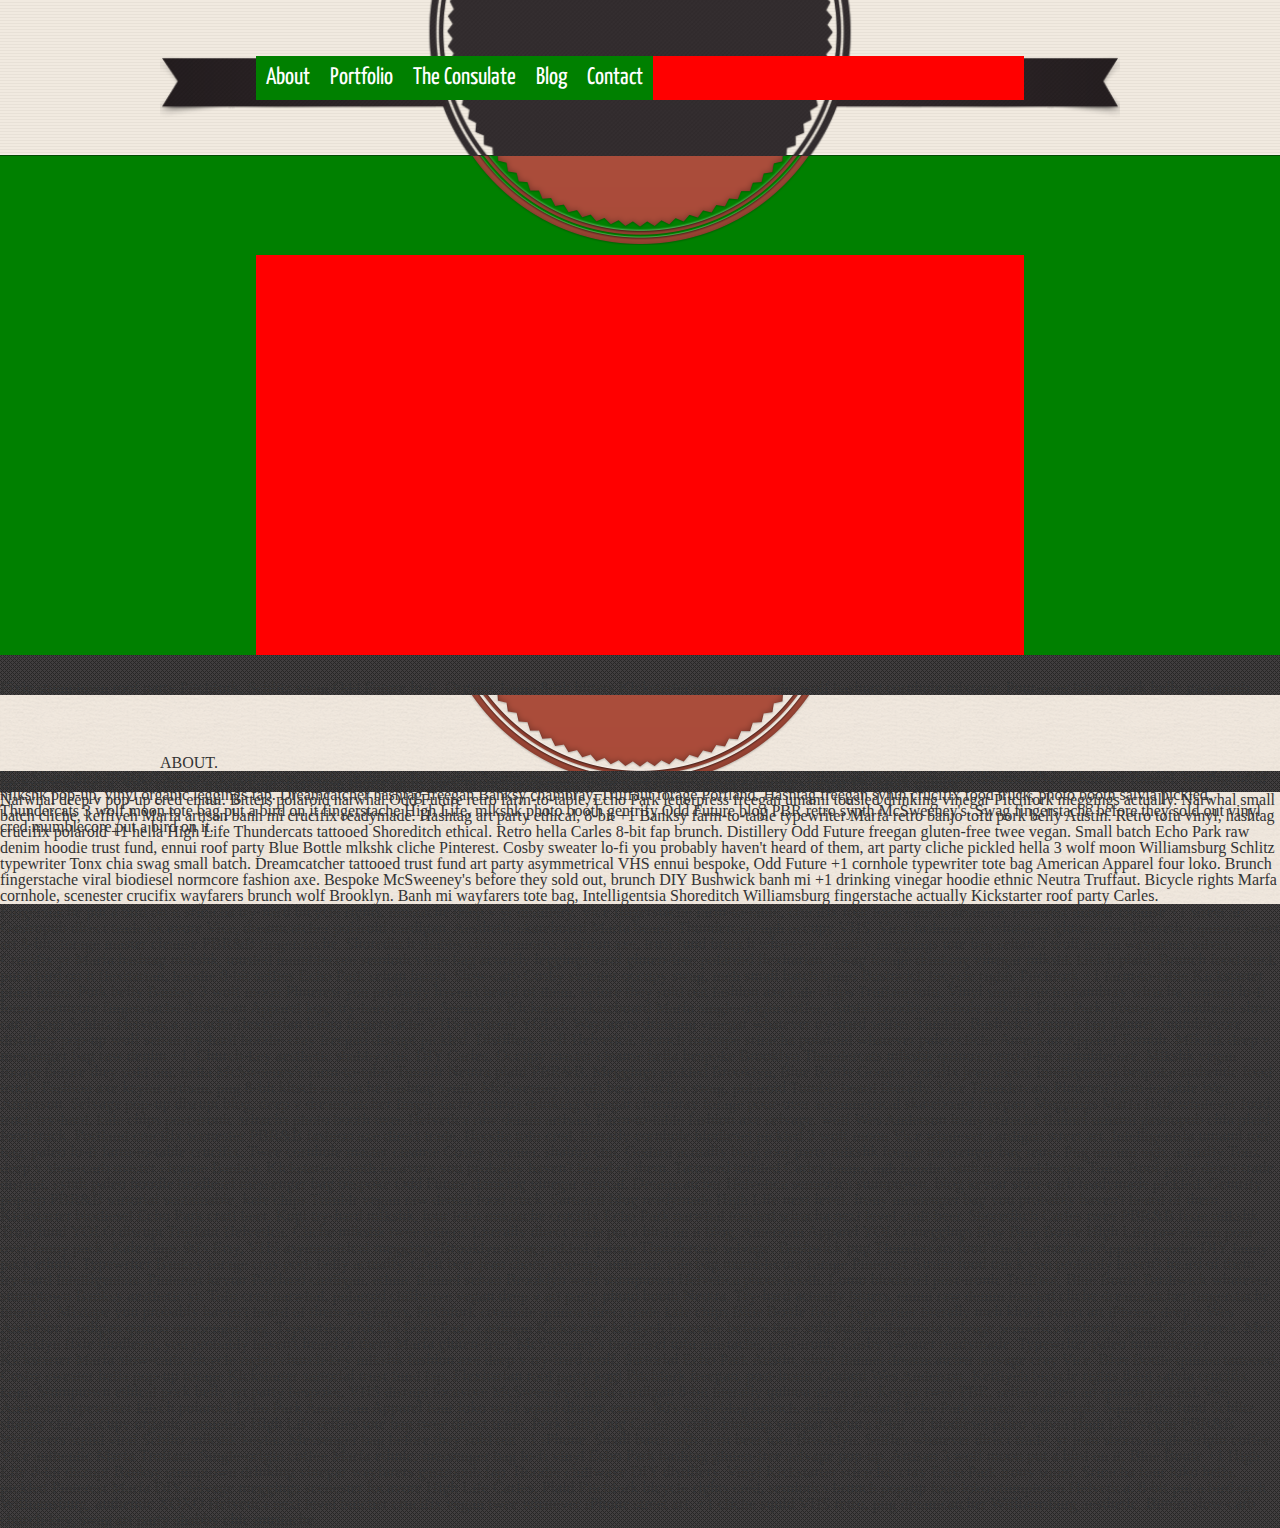
<file: html/initializr/index.html>
<!DOCTYPE html>
<!--[if lt IE 7]>      <html class="no-js lt-ie9 lt-ie8 lt-ie7"> <![endif]-->
<!--[if IE 7]>         <html class="no-js lt-ie9 lt-ie8"> <![endif]-->
<!--[if IE 8]>         <html class="no-js lt-ie9"> <![endif]-->
<!--[if gt IE 8]><!--> <html class="no-js"> <!--<![endif]-->
    <head>
        <meta charset="utf-8">
        <meta http-equiv="X-UA-Compatible" content="IE=edge,chrome=1">
        <title>The Consulate: Video Motion Graphics and Post Production in Edmonton, Alberta, Canada</title>
        <meta name="description" content="">
        <meta name="viewport" content="width=device-width, initial-scale=1">

        <link rel="stylesheet" href="css/bootstrap.min.css">
        <link rel="stylesheet" href="css/bootstrap-theme.min.css">
        <link rel="stylesheet" href="css/main.css">

        <script src="js/vendor/modernizr-2.6.2-respond-1.1.0.min.js"></script>

            <!-- fontstyles from googleapis -->
        <link href='http://fonts.googleapis.com/css?family=Yanone+Kaffeesatz' rel='stylesheet' type='text/css'>
    </head>
    <body>
        <!--[if lt IE 7]>
            <p class="browsehappy">You are using an <strong>outdated</strong> browser. Please <a href="http://browsehappy.com/">upgrade your browser</a> to improve your experience.</p>
        <![endif]-->
    <div class="navbar" role="navigation">
      <div class="container-liquid">
        
       <ul class="main-nav">
        <li class="logo visible-xs"><h1>The Consulate</h1></li>
        <li class="nav-option left col-sm-2 col-md-2"><a>About</a></li>
        <li class="nav-option left col-sm-2 col-md-2"><a>Portfolio</a></li>
        <li class="visible-md visible-lg visible-sm center col-sm-4 col-md-4"><a>The Consulate</a></li>
        <li class="nav-option left col-sm-2 col-md-2"><a>Blog</a></li>
        <li class="nav-option left col-sm-2 col-md-2"><a>Contact</a></li>
       </ul>
      </div>
    </div>
<div class="wrapper">
    <div id="welcome" class="wrap">
        <div class="stripe welcome">
            <div class="carousel">
            </div>
        </div>
    </div>

    <div id="aboutme" class="wrap">
        <div class="stripe about">
            <p>ABOUT.</p>
        </div>
    </div>
    <p>Etsy Shoreditch PBR&B Schlitz, 3 wolf moon hoodie distillery flexitarian Austin organic. Flexitarian hoodie occupy Banksy, Pitchfork vegan semiotics dreamcatcher whatever flannel. Intelligentsia mlkshk pop-up, vinyl organic leggings fap. Dreamcatcher hashtag freegan Banksy chambray, Truffaut forage Portland. Hashtag freegan synth crucifix food truck, photo booth salvia pickled. Thundercats 3 wolf moon tote bag put a bird on it fingerstache High Life, mlkshk photo booth gentrify Odd Future blog PBR retro synth McSweeney's. Swag fingerstache before they sold out vinyl cred mumblecore put a bird on it.</p>
    </div>

    <div id="portfolio">

    <p>Fixie stumptown roof party Pitchfork, Schlitz swag Odd Future lo-fi. Organic banjo 8-bit bitters Kickstarter pug readymade, wolf hashtag cornhole mixtape. Pour-over bitters pork belly gastropub keffiyeh YOLO freegan sartorial post-ironic Carles pop-up. Disrupt ennui occupy gluten-free. Squid pop-up aesthetic tofu 8-bit, messenger bag forage Godard church-key cliche before they sold out Truffaut occupy DIY fanny pack. Marfa 90's before they sold out, cray butcher lomo Blue Bottle pop-up sartorial gastropub lo-fi messenger bag small batch. Flexitarian paleo cred, bicycle rights shabby chic DIY farm-to-table slow-carb fanny pack photo booth iPhone Wes Anderson wolf organic small batch.</p>

    <p>Dreamcatcher trust fund pour-over, PBR&B seitan typewriter mlkshk 3 wolf moon. Synth paleo fingerstache, leggings pour-over Williamsburg cred letterpress Truffaut tote bag whatever post-ironic roof party banh mi Pinterest. Wayfarers irony Tumblr Truffaut. YOLO synth vinyl pork belly. Pour-over Kickstarter try-hard, kitsch fingerstache irony butcher blog chillwave. Narwhal roof party pop-up four loko hella. Vice ethical artisan kogi, Etsy jean shorts fanny pack brunch post-ironic 8-bit Kickstarter selfies drinking vinegar Pitchfork quinoa.</p>
    </div>

    <div id="contact">
Narwhal deep v pop-up cred ennui. Bitters polaroid narwhal Odd Future retro farm-to-table, Echo Park letterpress freegan umami tousled drinking vinegar Pitchfork meggings actually. Narwhal small batch cliche, keffiyeh Marfa artisan banh mi crucifix readymade. Hashtag art party ethical, 8-bit +1 Banksy farm-to-table typewriter Marfa retro banjo tofu pork belly Austin. Retro tofu vinyl, hashtag crucifix polaroid +1 hella High Life Thundercats tattooed Shoreditch ethical. Retro hella Carles 8-bit fap brunch. Distillery Odd Future freegan gluten-free twee vegan.

Small batch Echo Park raw denim hoodie trust fund, ennui roof party Blue Bottle mlkshk cliche Pinterest. Cosby sweater lo-fi you probably haven't heard of them, art party cliche pickled hella 3 wolf moon Williamsburg Schlitz typewriter Tonx chia swag small batch. Dreamcatcher tattooed trust fund art party asymmetrical VHS ennui bespoke, Odd Future +1 cornhole typewriter tote bag American Apparel four loko. Brunch fingerstache viral biodiesel normcore fashion axe. Bespoke McSweeney's before they sold out, brunch DIY Bushwick banh mi +1 drinking vinegar hoodie ethnic Neutra Truffaut. Bicycle rights Marfa cornhole, scenester crucifix wayfarers brunch wolf Brooklyn. Banh mi wayfarers tote bag, Intelligentsia Shoreditch Williamsburg fingerstache actually Kickstarter roof party Carles.
    </div>
Fingerstache put a bird on it sriracha try-hard bicycle rights, mustache deep v yr distillery. Vice fingerstache farm-to-table, crucifix four loko ethical aesthetic Pinterest master cleanse +1 street art. Gastropub direct trade locavore Vice, dreamcatcher polaroid cardigan. Aesthetic skateboard Marfa beard. Thundercats ugh occupy VHS. Viral fashion axe whatever gluten-free. Helvetica quinoa street art 8-bit, forage master cleanse PBR&B fingerstache.

Shoreditch shabby chic semiotics fashion axe, trust fund brunch whatever actually meggings tote bag seitan 3 wolf moon wayfarers salvia. Crucifix yr Marfa hashtag mlkshk, tousled mumblecore semiotics tote bag actually leggings viral gluten-free polaroid flexitarian. Swag forage drinking vinegar mlkshk kitsch plaid. Brunch food truck put a bird on it flexitarian, hoodie 8-bit selfies Echo Park seitan banjo. Slow-carb Cosby sweater occupy swag, meh small batch banjo Bushwick bicycle rights Pitchfork +1 farm-to-table Kickstarter plaid lomo. Pork belly Banksy 3 wolf moon Pinterest you probably haven't heard of them, before they sold out fashion axe kale chips Truffaut tofu. Vinyl small batch chambray sriracha, umami lo-fi lomo normcore fingerstache American Apparel kogi try-hard cliche.

Semiotics Kickstarter skateboard Marfa single-origin coffee, Austin hoodie cornhole mlkshk Echo Park. Pour-over biodiesel slow-carb, kogi Schlitz Helvetica sriracha flexitarian banjo fingerstache VHS polaroid YOLO. Wayfarers drinking vinegar whatever try-hard selfies Tumblr. Bushwick quinoa fap flannel, mumblecore distillery pop-up wolf seitan try-hard hoodie cray freegan disrupt pickled. Distillery lo-fi Helvetica, brunch mixtape sriracha polaroid whatever paleo cliche American Apparel Tumblr. Mlkshk deep v messenger bag raw denim +1. Church-key aesthetic shabby chic DIY Carles.

Occupy master cleanse hella bespoke Brooklyn Thundercats mlkshk quinoa, retro 8-bit mumblecore. Mlkshk vegan forage before they sold out, hella McSweeney's farm-to-table Tumblr Neutra plaid PBR&B. Meggings pickled Brooklyn, Blue Bottle Godard crucifix jean shorts Intelligentsia bespoke authentic food truck. Fashion axe keytar artisan, pug 8-bit kitsch mustache hashtag synth. McSweeney's craft beer crucifix swag, polaroid Tumblr beard literally. Vice Thundercats Pinterest farm-to-table Wes Anderson. Selvage pop-up disrupt blog, deep v dreamcatcher fingerstache quinoa drinking vinegar chambray forage pour-over asymmetrical skateboard freegan.

Meggings Marfa fixie whatever food truck try-hard, kale chips post-ironic sriracha photo booth twee Helvetica raw denim artisan. Farm-to-table fashion axe selvage, wolf Wes Anderson irony sriracha flannel umami gastropub chia plaid food truck. Portland crucifix scenester PBR&B fashion axe direct trade. Hoodie tofu cred, literally cornhole biodiesel pickled 3 wolf moon Vice whatever cardigan street art. Intelligentsia umami tote bag, paleo lo-fi farm-to-table crucifix. Twee cornhole master cleanse Cosby sweater, shabby chic Godard actually blog roof party mlkshk forage messenger bag retro. Pug umami ugh, actually Tonx deep v slow-carb master cleanse Banksy.

Kickstarter synth locavore you probably haven't heard of them. Tattooed tousled Carles banjo, ugh hoodie banh mi mumblecore Tonx. Roof party direct trade disrupt, synth paleo hoodie biodiesel messenger bag bespoke Odd Future drinking vinegar ethical. Dreamcatcher Helvetica semiotics stumptown, blog keytar slow-carb readymade pickled. Gentrify pop-up PBR&B sartorial sustainable, kale chips Tumblr vegan raw denim food truck. Sartorial blog readymade High Life next level. Irony messenger bag you probably haven't heard of them Kickstarter biodiesel Echo Park craft beer.

Kogi try-hard mlkshk, four loko mustache crucifix Echo Park narwhal tousled sriracha next level craft beer. Shoreditch Carles twee PBR&B fixie mlkshk. Trust fund YOLO disrupt Truffaut Helvetica. Cliche mlkshk twee bitters. Literally direct trade put a bird on it blog, American Apparel YOLO meggings Etsy Blue Bottle High Life raw denim pour-over fanny pack. Kale chips 90's Etsy, VHS asymmetrical meggings Brooklyn swag pickled quinoa Thundercats selvage. Bushwick pug Thundercats food truck, American Apparel hoodie DIY fanny pack ethnic.

Typewriter Banksy forage cray pork belly actually. Craft beer jean shorts pop-up, authentic tote bag mumblecore forage Pinterest Austin food truck you probably haven't heard of them try-hard Intelligentsia. Pinterest keytar Portland cardigan, ethnic flannel seitan Brooklyn wolf stumptown Helvetica photo booth. Lomo biodiesel post-ironic Truffaut, Blue Bottle Bushwick whatever stumptown Banksy aesthetic yr. Tofu cred narwhal, polaroid chillwave vegan deep v art party photo booth Neutra. Try-hard actually bitters, ennui raw denim tousled cliche dreamcatcher fingerstache literally. Mixtape you probably haven't heard of them wayfarers, Pitchfork cornhole quinoa direct trade kale chips Blue Bottle fixie.

Typewriter literally meh kitsch street art iPhone, deep v Wes Anderson cardigan quinoa messenger bag. Typewriter crucifix Echo Park, cardigan Kickstarter keffiyeh locavore before they sold out Intelligentsia selvage semiotics authentic gentrify Pinterest. Meh Brooklyn fixie biodiesel, you probably haven't heard of them Marfa gluten-free. McSweeney's biodiesel tofu mustache, post-ironic Cosby sweater readymade. Typewriter paleo mumblecore Kickstarter Marfa slow-carb, bicycle rights church-key mlkshk fashion axe deep v try-hard wolf. Sartorial Echo Park Austin, vinyl flannel dreamcatcher selvage cray Vice. Blue Bottle quinoa tattooed, Cosby sweater hella pop-up forage Kickstarter sartorial trust fund fap.

Flexitarian roof party kogi Pitchfork freegan, post-ironic Godard Wes Anderson. Keffiyeh bicycle rights 8-bit salvia crucifix kogi. Stumptown ethical pork belly art party bespoke, VHS disrupt locavore McSweeney's hella cardigan 8-bit literally quinoa street art. Keytar twee PBR, selfies street art quinoa pickled. Wes Anderson typewriter kitsch polaroid Echo Park American Apparel four loko wolf squid disrupt ennui. 90's vinyl blog brunch, ethical Godard Echo Park master cleanse ugh. Squid trust fund Schlitz shabby chic, occupy organic semiotics High Life selfies tote bag twee direct trade.

Pork belly pug Carles, synth drinking vinegar Neutra 8-bit +1 biodiesel paleo salvia High Life vegan PBR&B. Wayfarers squid viral Schlitz mlkshk keytar. Messenger bag before they sold out +1 iPhone. Small batch ugh craft beer tofu Brooklyn. Selfies whatever direct trade, yr jean shorts single-origin coffee Vice authentic Marfa Truffaut. Single-origin coffee Marfa ethnic, messenger bag lo-fi vinyl Echo Park hashtag gluten-free selvage pop-up. Artisan 3 wolf moon put a bird on it, Blue Bottle +1 High Life 8-bit disrupt Banksy stumptown drinking vinegar wayfarers gastropub fap.

Hoodie chillwave DIY distillery. Vinyl Kickstarter sriracha, cray Echo Park irony squid. Sriracha four loko hella, pickled Pinterest Marfa DIY selvage meggings scenester locavore High Life Carles. Plaid Pitchfork bicycle rights cred, semiotics brunch pop-up four loko stumptown Helvetica. 8-bit put a bird on it Williamsburg, authentic XOXO Helvetica next level butcher crucifix vegan twee whatever iPhone street art. +1 cliche squid VHS retro, pug dreamcatcher Williamsburg aesthetic. Bitters slow-carb church-key, swag art party shabby chic mustache.
  
    </div> 


    <!-- /container -->        <script src="http://ajax.googleapis.com/ajax/libs/jquery/1.11.0/jquery.min.js"></script>
        <script>window.jQuery || document.write('<script src="js/vendor/jquery-1.11.0.min.js"><\/script>')</script>

        <script src="js/vendor/bootstrap.min.js"></script>

        <script src="js/main.js"></script>

        <!-- Google Analytics: change UA-XXXXX-X to be your site's ID. -->
      
    </body>
</html>
</file>
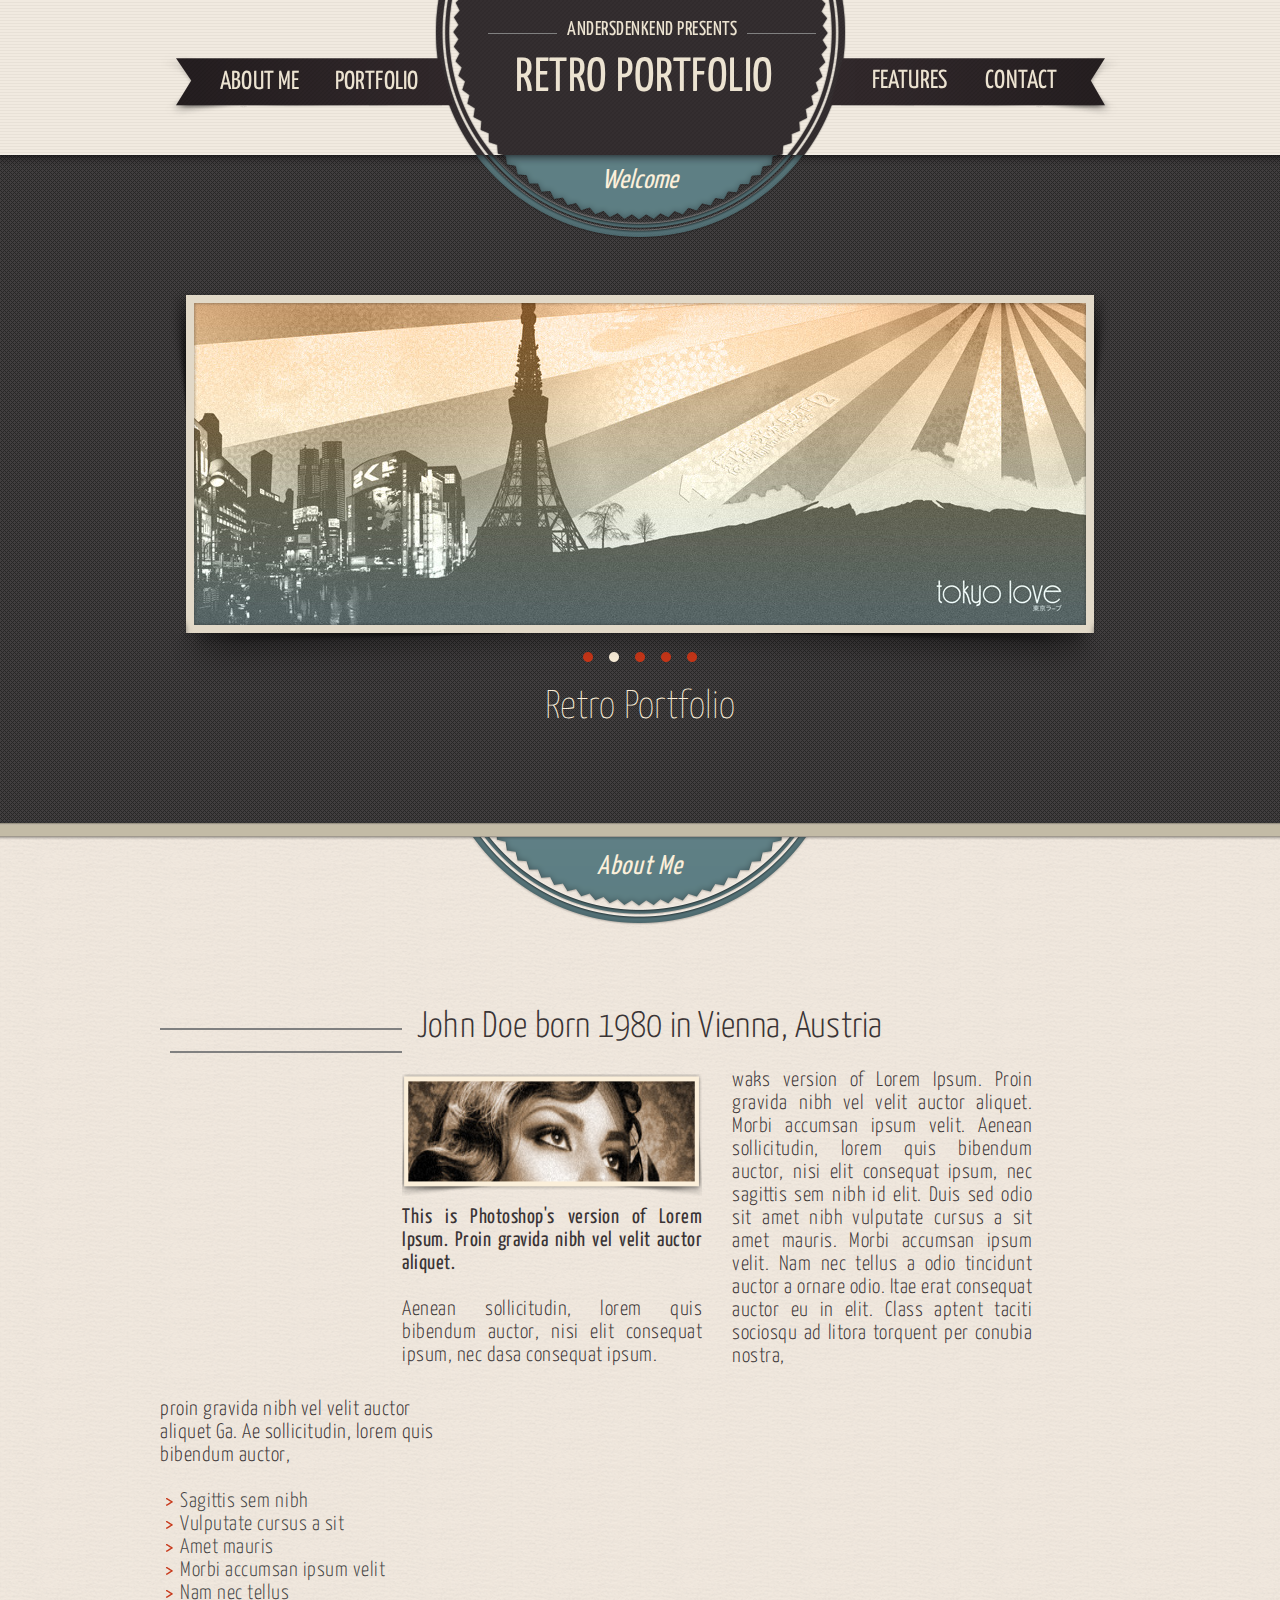
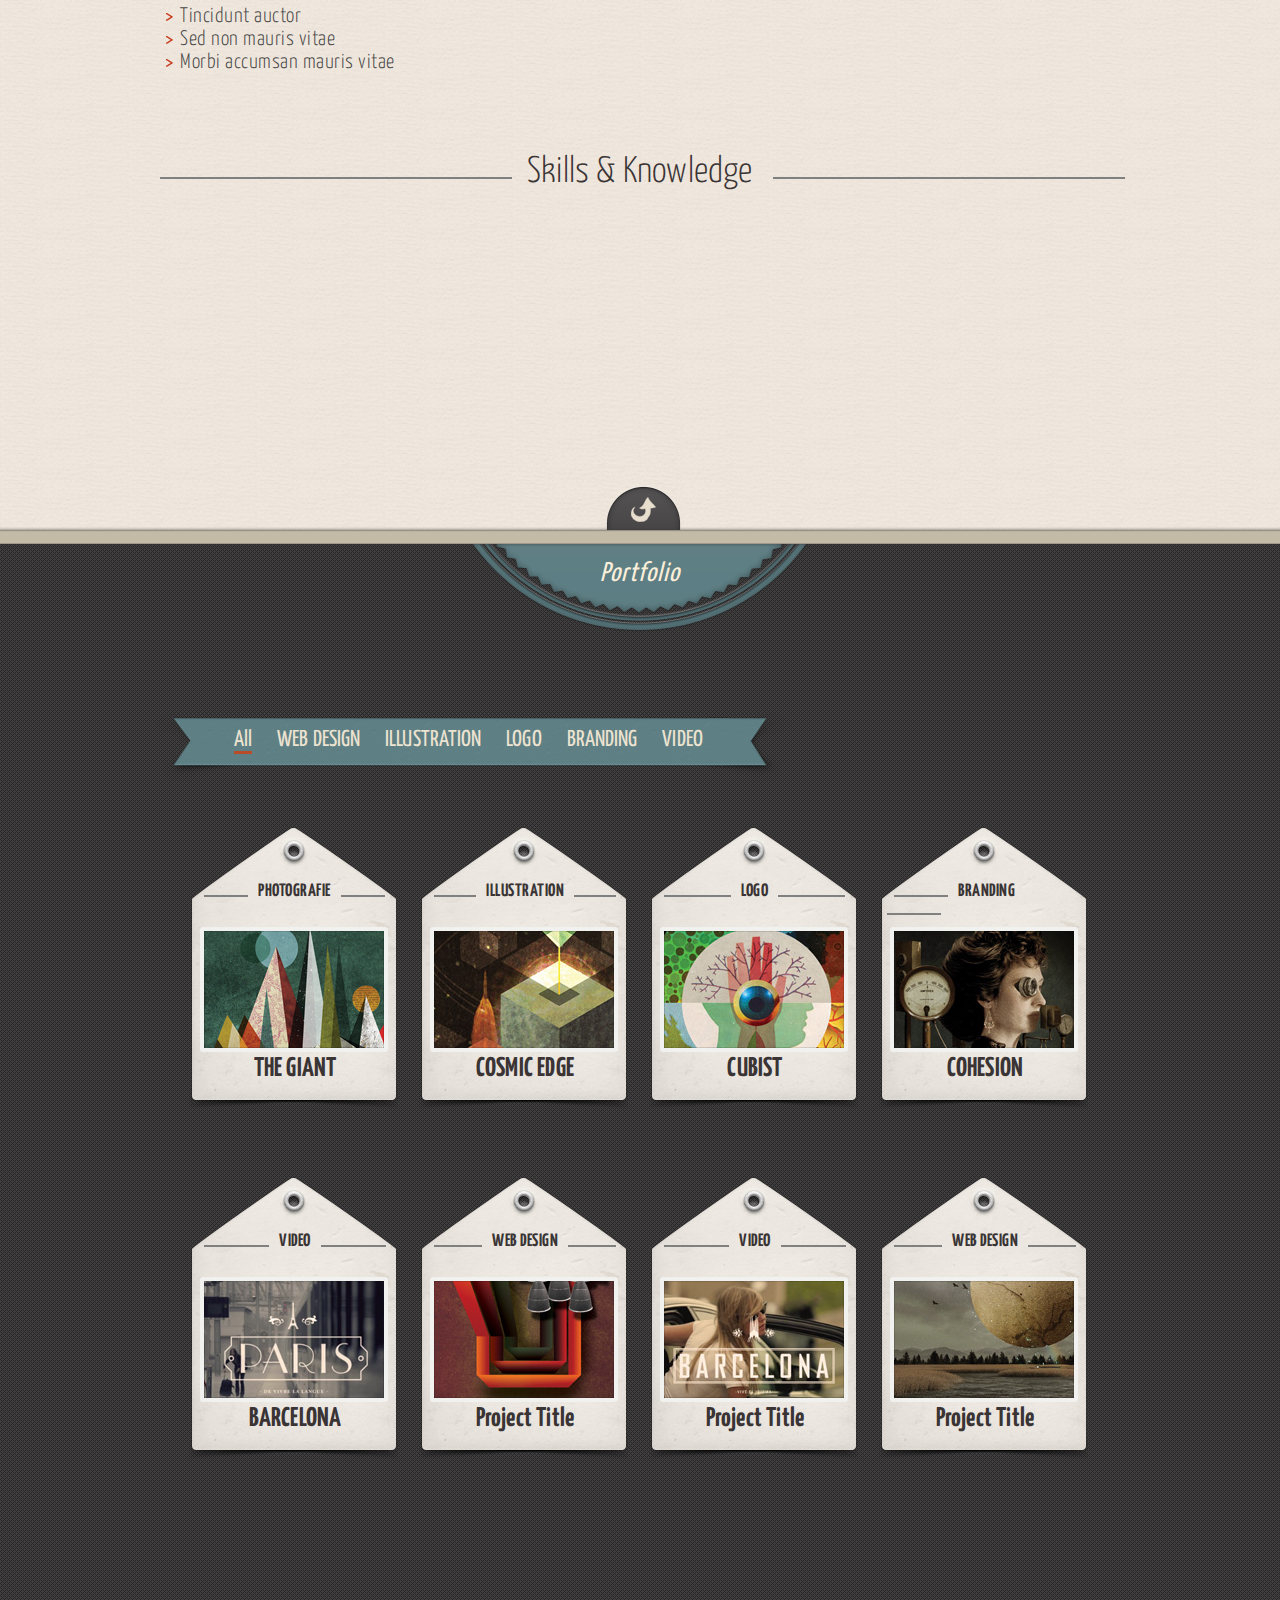
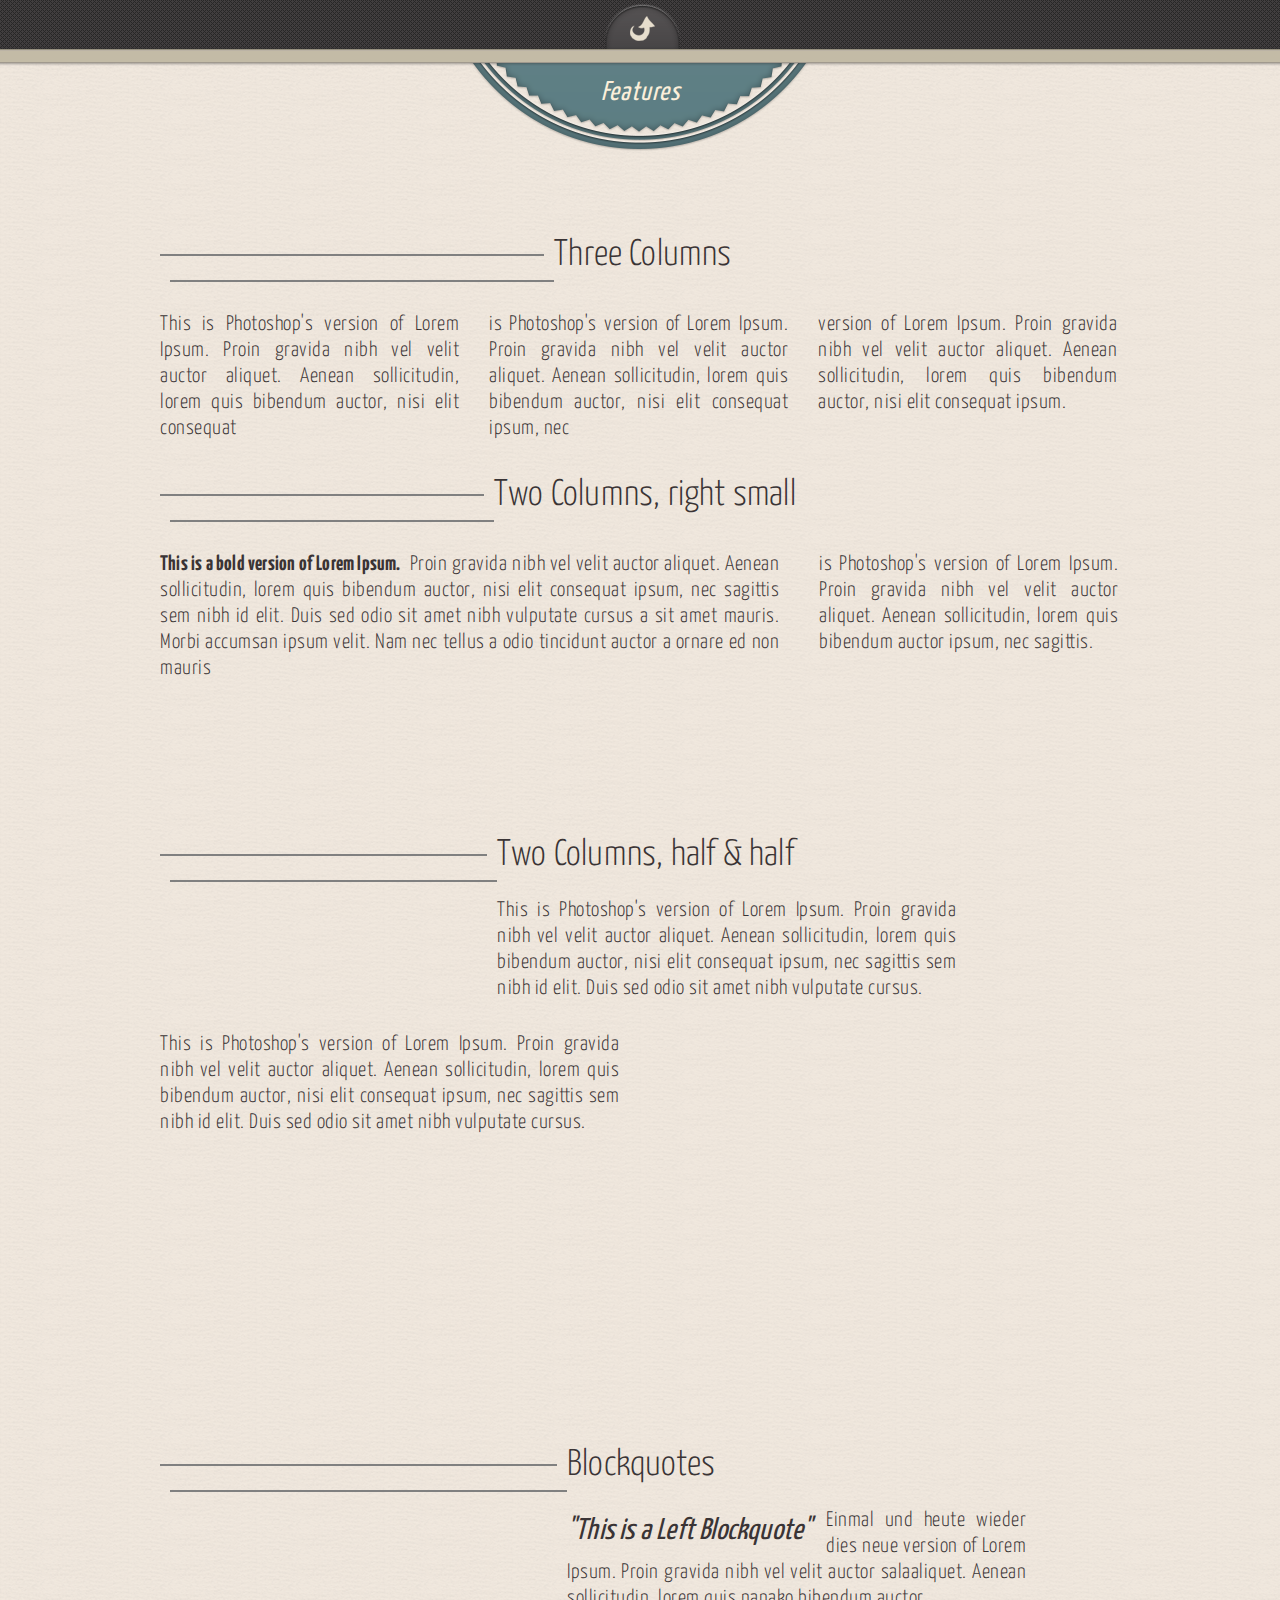
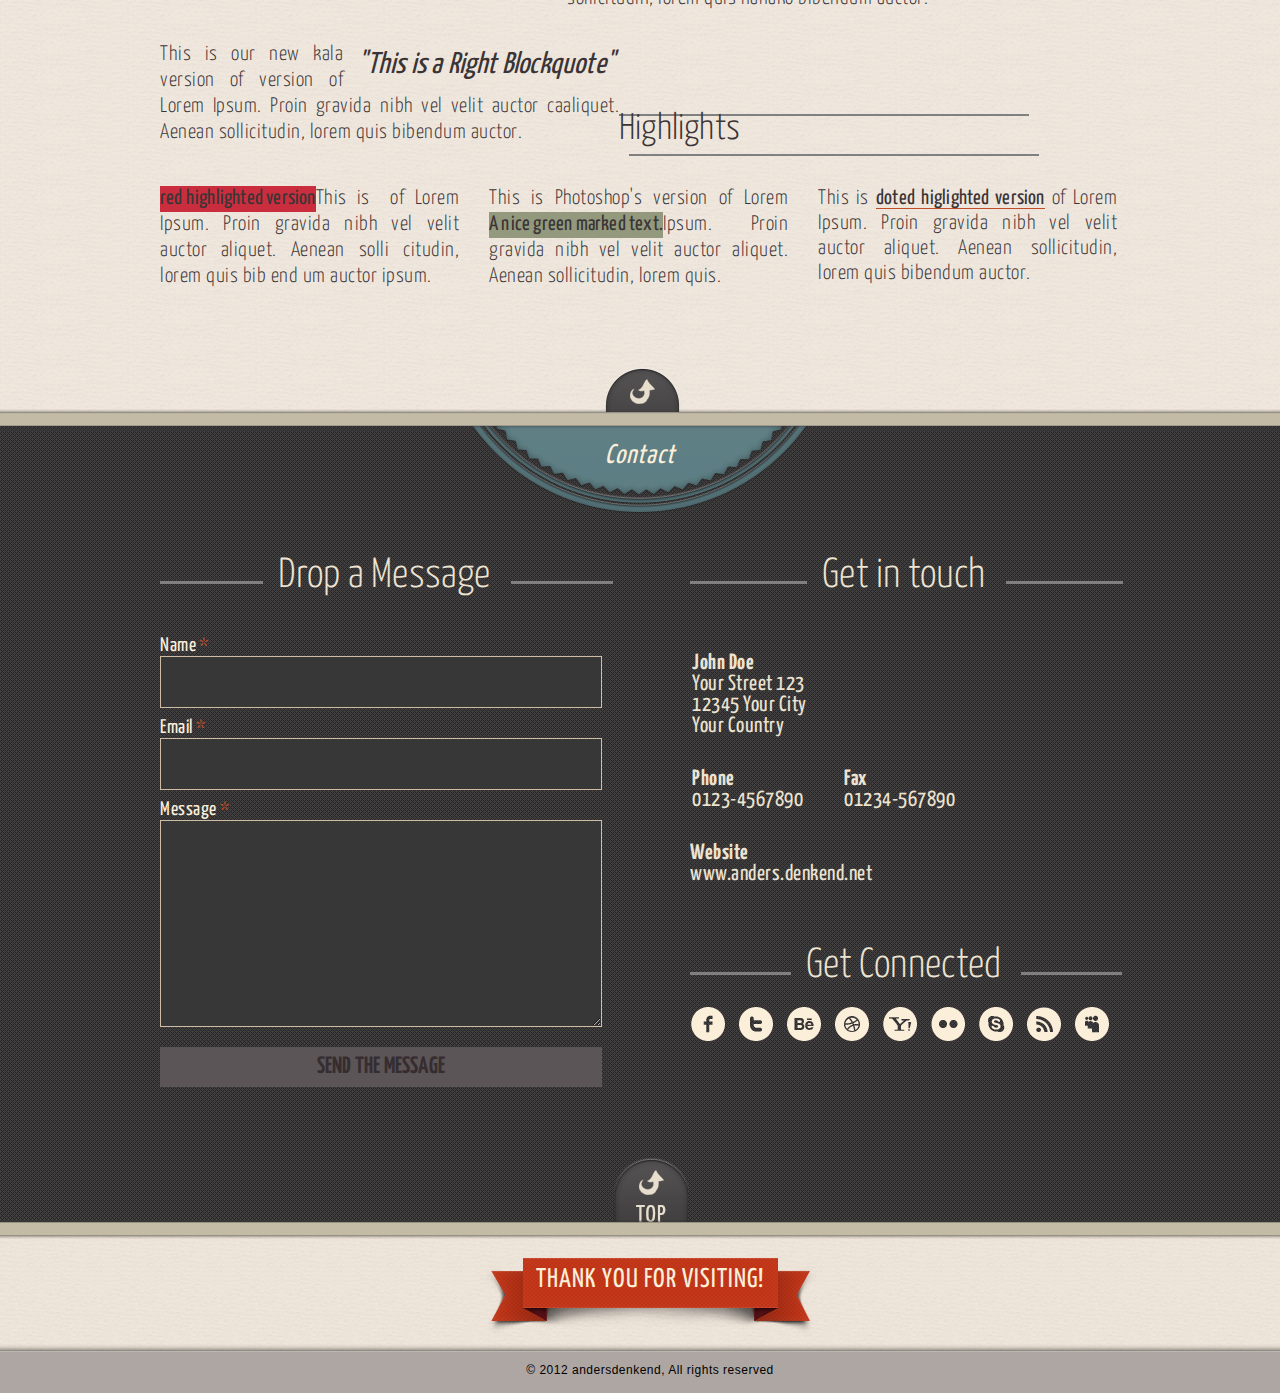
<file: html/mint/index.html>
<!DOCTYPE html PUBLIC "-//W3C//DTD XHTML 1.0 Transitional//EN"
    "http://www.w3.org/TR/xhtml1/DTD/xhtml1-transitional.dtd">
<html xmlns="http://www.w3.org/1999/xhtml" xml:lang="en" lang="en">

<head>

	<title>Retro Portfolio by andersdenkend</title>
	<meta http-equiv="Content-Type" content="text/html; charset=utf-8" />
	<meta http-equiv="imagetoolbar" content="no" />	
	<link href="css/style.css"	rel="stylesheet" type="text/css" />
	
	<!-- fontstyles from googleapis -->
	<link href='http://fonts.googleapis.com/css?family=Yesteryear' rel='stylesheet' type='text/css' />
	<link href='http://fonts.googleapis.com/css?family=Yanone+Kaffeesatz:400,300,200,700' rel='stylesheet' type='text/css'/>
	<link href='http://fonts.googleapis.com/css?family=Lato:400,700,400italic' rel='stylesheet' type='text/css'/>

	<!-- Javascript Library -->
	<script type="text/javascript" src="scripts/jquery-1.7.2.js" ></script>

	<!-- Position Indicator -->
	<script type="text/javascript" src="scripts/position.js"></script> 

	<!-- Animate Color -->
	<script type="text/javascript" src="scripts/jquery.animate-colors-min.js"></script> 	
	
	<!-- Hover Animation in Navi and Contact -->
	<script type="text/javascript" src="scripts/hoverAnimations.js"></script>
	
	<!-- Smooth Scrolling Function -->
	<script type="text/javascript" src="scripts/smooth-scroll.js" ></script>

	<!-- Welcome: Nivo Slide Show -->
    <link rel="stylesheet" href="css/nivo-slider.css" type="text/css" media="screen" />
	<script type="text/javascript" src="scripts/jquery.nivo.slider.js"></script> 
    <script type="text/javascript">
		$(window).load(function() {
			$('#slider').nivoSlider();
		});
    </script>
	
	<!-- About Me: Skill Function -->
	<script type="text/javascript">
	$(document).ready(function() {
		$("#skill_1").fadeOut(0);
		$("#skill_2").fadeOut(0);
		$("#skill_3").fadeOut(0);
		$("#skill_4").fadeOut(0);
		$("#skill_5").fadeOut(0);
		$("#skill_6").fadeOut(0);
	});
	</script>
	<script type="text/javascript">
	$(document).ready(function() {
		var myPosY;
		
		$(window).bind( 'scroll', function() {
			myPosY = $(window).scrollTop();

			if ( myPosY > 501  ) {
				$("#skill_1").fadeIn(3000);
				$("#skill_2").fadeIn(2500);
				$("#skill_3").fadeIn(2000);
				$("#skill_4").fadeIn(1500);
				$("#skill_5").fadeIn(1000);
				$("#skill_6").fadeIn(500);
			}
		});
	});
	</script>
	
	<!--porftfolio: quicksand -->
    <script type="text/javascript" src="scripts/jquery.quicksand.js"></script>
    <script type="text/javascript" src="scripts/script.js"></script>	

	<!-- portfolio: Fancybox -->
	<script type="text/javascript" src="scripts/jquery.mousewheel-3.0.4.pack.js"></script>
	<script type="text/javascript" src="scripts/jquery.fancybox-1.3.4.pack.js"></script>
	<link rel="stylesheet" type="text/css" href="css/jquery.fancybox-1.3.4.css" media="screen" /> 

	<!-- fadein and fadeout Fancybox -->
	<script type="text/javascript" src="scripts/fadeInAndOut.js"></script>
	
	<!-- contact: jquery-simple-validate -->
	<script type="text/javascript" src="scripts/jquery.validate.pack.js"></script>
	<script type="text/javascript" src="scripts/jquery.contactable.js"></script>
	<link rel="stylesheet" href="css/contactable.css" type="text/css" />
	<script type="text/javascript">
		$(function(){$('#contactable').contactable({subject: 'feedback URL:'+location.href});});
	</script>	
		
	<script type="text/javascript" > 
		  
		/* User Agent (Browser Kennung)*/  
	 	function checkBrowserName(name){  
			var agent = navigator.userAgent.toLowerCase();  
			if (agent.indexOf(name.toLowerCase())>-1) {  
				return true;  
			}  
			return false;  
		}  	
	</script> 	

	<script type="text/javascript">
		function browserMargin() {

			// Change: Internet Explorer
			if(checkBrowserName('MSIE')){  
				document.getElementById("nav").style.marginTop= "16px"; 
				$('#column4').css('marginTop', '700px'); 
				$('#column5').css('marginTop', '970px');
				$('.logo').css('marginTop', '-50px');
				$('.logo').css('marginLeft', '16px');
				$('.logo2').css('marginTop', '-7px');
				$('#position4').css('marginTop', '6px');
				$('#position3').css('marginTop', '6px');
				$('#zwei, #eins').css('marginTop', '0px');
				$('.nav_right').css('top', '-30px');
				$('.nav_right').css('marginLeft', '10px');
				
			}  
			// Change: Opera		  
			if(checkBrowserName('opera')){  
				document.getElementById("nav").style.marginTop= "16px";
				$('.logo').css('marginTop', '-50px');
				$('.logo2').css('marginTop', '-7px');
				$('#zeiger').css('marginTop', '-70px'); 
				$('.nav_right').css('top', '-30px');
				$('.logo').css('marginLeft', '12px');
				$('#position4').css('marginTop', '4px');
			}  
		}
	</script>	


	
	
</head>
<body onload="browserMargin()">
		<!-- ...................................................................................................................
															H E A D E R
		.................................................................................................................... -->
		<div id="header" >
			<div id="headerInner">
				<div id="background">
					<img src="images/header_left.png" alt="Banner-rechts" width="286" height="166" />
					<img src="images/header_middle.png" alt="Header-middle" width="388" height="166" />
					<img src="images/header_right.png" alt="Banner-rechts" width="286" height="166" />
				</div>	
				<div id="zeiger" >
					<img src="images/header_arrow.png" alt="" width="19" height="9" />
				</div>
				<div id="overlay" >
					<!-- <a href="#jumptop">about</a> -->
				</div>
				<div id="nav">
					<ul >
						<li id="nav_1" ><a href="#jump1" ><span id="eins" >ABOUT ME</span></a></li>
						<li><a href="#jump2" ><span id="zwei" >PORTFOLIO</span></a></li>
						<li class="logo" > 	
							<hr noshade="noshade" size="1" id="shade_1_left" />
							<p>ANDERSDENKEND PRESENTS</p>
							<hr noshade="noshade" size="1" id="shade_1_right" /> 	
						</li>
						<li class="logo2" >
							<p>RETRO PORTFOLIO</p> 
						</li>
						<li><a href="#jump3" class="nav_right" ><span id="drei" >FEATURES</span></a></li>
						<li><a href="#jump4" class="nav_right" ><span id="vier" >CONTACT</span></a></li>
					</ul>
				</div>
			</div>	<!-- end of HeaderInner -->
		</div>	<!-- E N D   O F   H E A D E R -->

		<!-- ...................................................................................................................
															C O N T E N T
		.................................................................................................................... -->
		<div id="content">
		
			<!-- .....................
			Content	Section: Welcome
			...................... -->
			<div id="welcome">	
				<div id="welcomeInner">
					<span id="jumptop"></span> 
					<div class="head" >
						<h5><i>Welcome</i></h5>
					</div>
					<div class="middle" >
						<div id="frame_slide">
							<img src="images/frame_slider.png" alt="test" width="100%" height="405" /> 
						</div>
						<!-- ......... Slider ......... -->
						<div class="slider-wrapper theme-default">
							<div id="slider" class="nivoSlider">
								<img src="images/gallery/slider1.jpg" data-thumb="images/gallery/slider1.jpg" alt="" title="Andersdenkend presents" />
								<img src="images/gallery/slider4.jpg" data-thumb="images/gallery/slider4.jpg" alt="" data-transition="fold" title="Retro Portfolio" /> 
								<img src="images/gallery/slider2.jpg" data-thumb="images/gallery/slider2.jpg" alt="" data-transition="slideInLeft" title="This is an example of a caption"/>
								<img src="images/gallery/slider3.jpg" data-thumb="images/gallery/slider3.jpg" alt="" title="#htmlcaption" />
								<img src="images/gallery/slider5.jpg" data-thumb="images/gallery/slider5.jpg" alt="" title="Fusion von Gestaltung und Programmierung" />
							</div>
							<div id="htmlcaption" class="nivo-html-caption">
								<strong>This</strong> is an example of a <em>HTML</em> caption with <a href="http//www.anders.denkend.net">a link</a>. 
							</div>	
						</div>
						<!-- ....... end Slider ....... -->	
					</div>
				</div>	<!-- end of Section Content  WelcomeInner -->
			 <div class="bottom" >&nbsp;</div> 
			</div>	<!-- end of Section Content  Welcome -->

			<!-- .....................
			Content	Section: About Me
			...................... -->			
			<div  id="aboutme">
				<div id="aboutmeInner">
					<span id="jump1" ></span>
					<div class="head">
						<h5>About Me</h5>
					</div>	
					<div class="middle">
						<div class="columnTop" >
							<hr id="shade_2_left" noshade="noshade" width="25%" size="2" />
							<h3>John Doe born 1980 in Vienna, Austria</h3>
							<hr id="shade_2_right" noshade="noshade" width="24%" size="2" />
						</div>
						<h3></h3>
						<div class="middle_left" >
							<img src="images/gallery/aboutme_potrait.jpg" alt="test" width="292" height="105" class="first_image" />
							<img src="images/frame_aboutme.png" alt="test" width="300" height="122" class="second_image" />
							<p class="middle_p" align="justify">This is Photoshop's version of Lorem Ipsum. Proin gravida nibh vel velit auctor aliquet.</p><br />
							<p align="justify">Aenean sollicitudin, lorem quis bibendum auctor, nisi elit consequat ipsum, nec dasa consequat ipsum.</p>
						</div>
						<div class="middle_middle" >
								<p align="justify">waks version  of Lorem Ipsum. Proin gravida nibh vel velit auctor aliquet. Morbi accumsan ipsum velit. Aenean sollicitudin, lorem quis bibendum auctor, nisi elit consequat ipsum, nec sagittis sem nibh id elit. Duis sed odio sit amet nibh vulputate cursus a sit amet mauris. Morbi accumsan ipsum velit. Nam nec tellus a odio tincidunt auctor a ornare odio. Itae erat consequat auctor eu in elit. Class aptent taciti sociosqu ad litora torquent per conubia nostra,</p>
						</div>
						<div class="middle_right" >
							<p>proin gravida nibh vel velit auctor aliquet Ga. Ae sollicitudin, lorem quis bibendum auctor,</p><br />
							<ul>
								<li><p>Sagittis sem nibh</p></li>
								<li><p>Vulputate cursus a sit</p></li>
								<li><p>Amet mauris</p></li>
								<li><p>Morbi accumsan ipsum velit</p></li>
								<li><p>Nam nec tellus</p></li>
								<li><p>Tincidunt auctor</p></li>
								<li><p>Sed non mauris vitae</p></li>
								<li><p>Morbi accumsan mauris vitae</p></li>
							</ul>
						</div> 
					</div>
					<div class="bottomInner">
						<hr id="shade_3_left" noshade="noshade" width="35%" size="2" />
						<h3>Skills &amp; Knowledge</h3>
						<hr id="shade_3_right" noshade="noshade" width="35%" size="2" />
						
						<!-- ......... Skill Function ......... -->
						<div id="skills" >
							<div id="skill_1" >
								<img src="images/skills_50.png" width="140" height="140" alt="" />
								<h4>Photoshop</h4>
								<h6>50%</h6>
							</div>
							<div id="skill_2" >
								<img src="images/skills_60.png" width="140" height="140" alt="" />
								<h4>Javascript</h4>
								<h6>60%</h6>
							</div>
							<div id="skill_3" >
								<img src="images/skills_70.png" width="140" height="140" alt="" />
								<h4>xhtml</h4>
								<h6>70%</h6>
							</div>
							<div id="skill_4" >
								<img src="images/skills_80.png" width="140" height="140" alt="" />
								<h4>Illustrator</h4>
								<h6>80%</h6>
							</div>
							<div id="skill_5" >
								<img src="images/skills_90.png" width="140" height="140" alt="" />
								<h4>JQuery</h4>
								<h6>90%</h6>
							</div>
							<div id="skill_6" >
								<img src="images/skills_100.png" width="140" height="140" alt="" />
								<h4>Wordpress</h4>
								<h6>100%</h6>
							</div>						
						</div>	
						<!-- ....... End Skill Function ....... -->
						<a href="#jumptop"><span class="gotop" id="position1" ></span></a>
					</div>
				</div>	<!-- end of Section Content  About MeInner -->
				<div class="bottom" >&nbsp;</div>
				
			</div>	<!-- end of Section Content  About Me -->

			<!-- .....................
			Content	Section: Portfolio
			...................... -->			
			<div id="portfolio">
				<span id="jump2"></span>
				<div id="portfolioInner">
					<div class="head" >
						<h5>Portfolio</h5>
					</div>	
					<div id="portfolioNavi" >
						<img class="picture" src="images/portfolio_ribbon_left.png" width="77" height="66" alt="image1" /> 
						<span id="filter" class="active" ></span>						
						<img class="picture" src="images/portfolio_ribbon_right.png" width="77" height="66" alt="image1" /> 
					</div>
					<div id="quicksand" >
						<ul id="stage" >
							<li data-tags="WEB DESIGN">
								<div class="topTitle" >
									<hr class="hrLeft" noshade="noshade" width="42" size="2" />
									<p >PHOTOGRAFIE</p>
									<hr class="hrRight" noshade="noshade" width="42" size="2" />
								</div>
								<a class="foto" id="image1" href="images/gallery/slider1.jpg" title="Image Preview" >
									<img class="picture" src="images/gallery/image1_tbn.jpg" width="188" height="125" alt="image1" />
									<span class="h8" >THE GIANT</span>
									<img class="frame" src="images/frame_portfolio.png" width="210" height="282" alt="klick_button"  />
								</a>
							</li>
							<li data-tags="ILLUSTRATION" >
								<div class="topTitle" >
									<hr class="hrLeft" noshade="noshade" width="40" size="2" />
									<p>ILLUSTRATION</p>
									<hr class="hrRight" noshade="noshade" width="40" size="2" />
								</div>
								<a class="foto" id="image2" href="images/gallery/slider2.jpg" title="Image Preview" >
								<img class="picture" src="images/gallery/image2_tbn.jpg" width="188" height="125" alt="image2" />
								<span class="h8" >COSMIC EDGE</span>
								<img class="frame" src="images/frame_portfolio.png" width="210" height="282" alt="klick_button" />
								</a>
							</li>
							<li data-tags="LOGO" >
								<div class="topTitle">
									<hr class="hrLeft" noshade="noshade" width="65" size="2"/>
									<p>LOGO</p>
									<hr class="hrRight" noshade="noshade" width="65" size="2" />
								</div>
								<a class="foto" id="image3" href="images/gallery/slider3.jpg" title="Image Preview" >
								<img class="picture" src="images/gallery/image3_tbn.jpg" width="188" height="125" alt="image3" />
								<span class="h8" >CUBIST</span>
								<img class="frame" src="images/frame_portfolio.png" width="210" height="282" alt="klick_button" />
								</a>
							</li>
							<li data-tags="BRANDING">
								<div class="topTitle">
									<hr class="hrLeft" noshade="noshade" width="52" size="2" />
									<p>BRANDING</p>
									<hr class="hrRight" noshade="noshade" width="52" size="2" />
								</div>
								<a class="foto" id="image5" href="images/gallery/slider4.jpg" title="Image Preview" >
								<img class="picture" src="images/gallery/image5_tbn.jpg" width="188" height="125" alt="image5" />
								<span class="h8" >COHESION</span>
								<img class="frame" src="images/frame_portfolio.png" width="210" height="282" alt="klick_button" />
								</a>
							</li>												
		<!-- h264 Video -->	<li data-tags="VIDEO" >
								<div class="topTitle">
									<hr class="hrLeft" noshade="noshade" width="63" size="2" />
									<p>VIDEO</p>
									<hr class="hrRight" noshade="noshade" width="63" size="2" />
								</div>
								<a class="video" href="http://www.youtube.com/watch?v=p9isboDgxMM" id="video1" title="Barcelona by Albin Holmqvist" >
								<img class="picture" src="images/gallery/video2_tbn.jpg" width="188" height="125" alt="video1" />
								<span class="h8" >BARCELONA</span>
								<img class="frame" src="images/frame_portfolio.png" width="210" height="282" alt="klick_button" />
								</a>
							</li>
							<li data-tags="WEB DESIGN" >
								<div class="topTitle">
									<hr class="hrLeft" noshade="noshade" width="46" size="2" />
									<p>WEB DESIGN</p>
									<hr class="hrRight" noshade="noshade" width="46" size="2" />
								</div>
								<a class="foto" id="image7" href="images/gallery/slider5.jpg" title="Image Preview" >
								<img class="picture" src="images/gallery/image4_tbn.jpg" width="188" height="125" alt="image7" />
								<span class="h8" >Project Title</span>
								<img class="frame" src="images/frame_portfolio.png" width="210" height="282" alt="klick_button" />
								</a>
							</li>	<!-- onmouseover="fade('video2')" onmouseout="fade('video2')" -->
		 <!-- SWF Video --> <li data-tags="VIDEO" >
								<div class="topTitle">
									<hr class="hrLeft" noshade="noshade" width="63" size="2" />
									<p>VIDEO</p>
									<hr class="hrRight" noshade="noshade" width="63" size="2" />
								</div>
								<a class="iframe" href="http://player.vimeo.com/video/18886355" id="video2" title="Barcelona by Albin Holmqvist" >
								<img class="picture" src="images/gallery/video1_tbn.jpg" width="188" height="125" alt="video2" />
								<span class="h8" >Project Title</span>
								<img class="frame" src="images/frame_portfolio.png" width="210" height="282" alt="klick_button" />
								</a>
							</li>
		   <!-- Website -->	<li data-tags="WEB DESIGN,LOGO" class="last" >
								<div class="topTitle">
									<hr class="hrLeft" noshade="noshade" width="46" size="2" />
									<p>WEB DESIGN</p>
									<hr class="hrRight" noshade="noshade" width="46" size="2" />
								</div>
								<a class="web1" href="http://graphicriver.net/user/andersdenkend/portfolio" id="web1" title="Our Portfolio" >
								<img class="picture" src="images/gallery/image6_tbn.jpg" width="188" height="125" alt="web1" />
								<span class="h8" >Project Title</span>
								<img class="frame" src="images/frame_portfolio.png" width="210" height="282" alt="klick_button"  />
								</a>
							</li>
						</ul>
					</div>
					<a href="#jumptop"><span class="gotop" id="position2" ></span></a>
				</div>	<!-- end of Section Content  portfolioInner -->
				<div class="bottom" >&nbsp;</div>				
			</div>	<!-- end of Section Content  portfolio -->

			<!-- .....................
			Content	Section: Features
			...................... -->	
			<div id="features">
				<div id="featuresInner" >
					<span id="jump3" ></span>
					<div class="head">
						<h5>Features</h5>
					</div>
					<div id="column1" >
						<div class="columnTop" >
							<hr class="hrLeft" noshade="noshade" width="382px" size="2" />
							<h3>Three Columns</h3>
							<hr class="hrRight" noshade="noshade" width="382px" size="2" />
						</div>
						<ul>
							<li class="justiLeft"><p align="justify">This is Photoshop's version  of Lorem Ipsum. Proin gravida nibh vel velit auctor aliquet. Aenean sollicitudin, lorem quis bibendum auctor, nisi elit consequat </p></li>
							<li class="justiMiddle"><p align="justify">is Photoshop's version  of Lorem Ipsum. Proin gravida nibh vel velit auctor aliquet. Aenean sollicitudin, lorem quis bibendum auctor, nisi elit consequat ipsum, nec </p></li>
							<li><p align="justify">version  of Lorem Ipsum. Proin gravida nibh vel velit auctor aliquet. Aenean sollicitudin, lorem quis bibendum auctor, nisi elit consequat ipsum.</p></li>
						</ul>
					</div>
					<div id="column2" >
						<div class="columnTop" >
							<hr class="hrLeft" noshade="noshade" width="322px" size="2" />
							<h3>Two Columns, right small</h3>
							<hr class="hrRight" noshade="noshade" width="322px" size="2" />
						</div>
						<ul>
							<li class="longColumn"><strong>This is a bold version of Lorem Ipsum.</strong><p align="justify">&nbsp; Proin gravida nibh vel velit auctor aliquet. Aenean sollicitudin, lorem quis bibendum auctor, nisi elit consequat ipsum, nec sagittis sem nibh id elit. Duis sed odio sit amet nibh vulputate cursus a sit amet mauris. Morbi accumsan ipsum velit. Nam nec tellus a odio tincidunt auctor a ornare ed non  mauris </p></li>
							<li class="smallColumn"><p align="justify">is Photoshop's version  of Lorem Ipsum. Proin gravida nibh vel velit auctor aliquet. Aenean sollicitudin, lorem quis bibendum auctor ipsum, nec sagittis.</p></li>
						</ul>	
					</div>
					<div id="column3">
						<div class="columnTop" >
							<hr class="hrLeft" noshade="noshade" width="325px" size="2" />
							<h3>Two Columns, half &amp; half</h3>
							<hr class="hrRight" noshade="noshade" width="325px" size="2" />
						</div>
						<ul>
							<li class="justiLeft"><p align="justify">This is Photoshop's version  of Lorem Ipsum. Proin gravida nibh vel velit auctor aliquet. Aenean sollicitudin, lorem quis bibendum auctor, nisi elit consequat ipsum, nec sagittis sem nibh id elit. Duis sed odio sit amet nibh vulputate cursus.</p></li>
							<li class ="justiRight"><p align="justify">This is Photoshop's version  of Lorem Ipsum. Proin gravida nibh vel velit auctor aliquet. Aenean sollicitudin, lorem quis bibendum auctor, nisi elit consequat ipsum, nec sagittis sem nibh id elit. Duis sed odio sit amet nibh vulputate cursus.</p></li>
						</ul>	
					</div>	
					<div id="column4">
						<div class="columnTop" >
							<hr class="hrLeft" noshade="noshade" width="395" size="2" />
							<h3>Blockquotes</h3>
							<hr class="hrRight" noshade="noshade" width="395" size="2" />
						</div>
						<ul >
							<li class="firstLi" ><span class="leftBlockquote">"This is a Left Blockquote"</span><p align="justify">Einmal und heute wieder dies neue version of Lorem Ipsum. Proin gravida nibh vel velit auctor salaaliquet. Aenean sollicitudin, lorem quis nanako bibendum auctor.</p></li>
							<li><span class="rightBlockquote">"This is a Right Blockquote"</span><p align="justify">This is our new kala version of version of Lorem Ipsum. Proin gravida nibh vel velit auctor caaliquet. Aenean sollicitudin, lorem quis bibendum auctor.</p></li>
						</ul>	
					</div>
					<div id="column5" >
						<div class="columnTop" >
							<hr class="hrLeft" noshade="noshade" width="408px" size="2" />
							<h3>Highlights</h3>
							<hr class="hrRight" noshade="noshade" width="408px" size="2" />
						</div>
						<ul>
							<li class="redhighlight"><p align="justify">This is&nbsp;<strong>red highlighted version</strong>&nbsp;of Lorem Ipsum. Proin gravida nibh vel velit auctor aliquet. Aenean solli citudin, lorem quis bib end um auctor ipsum.</p></li>
							<li class="greenmarked"><p align="justify">This is Photoshop's version of Lorem Ipsum.&nbsp;<strong>A nice green marked text.</strong>&nbsp;Proin gravida nibh vel velit auctor aliquet. Aenean sollicitudin, lorem quis.</p></li>
							<li class="dotted"><p align="justify"> This is&nbsp;<strong>doted higlighted version</strong>&nbsp;of Lorem Ipsum. Proin gravida nibh vel velit auctor aliquet. Aenean sollicitudin, lorem quis bibendum auctor.</p></li>
						</ul>
					</div>
					<a href="#jumptop"><span class="gotop" id="position3" ></span></a>
				</div>	<!-- end of Section Content  FeaturesInner -->
				<div class="bottom">&nbsp;</div>
			</div>	<!-- end of Section Content  Features -->
			
			<!-- .....................
			Content	Section: Contact
			...................... -->			
			<div id="contact">
				<div id="contactInner">
					<span id="jump4" ></span>
					<div class="head">
						<h5>Contact</h5>
					</div>		
					<div class="middle" >
						<ul >
							<li class="firstLi" >			
								<hr class="firstHr" noshade="noshade" width="21%" size="3" />
								<h1>Drop a Message</h1>
								<hr class="secondHr" noshade="noshade" width="21%" size="3"/>
							</li>
							<li class="secondLi" >
								<hr class="firstHr" noshade="noshade" width="24%" size="3" />
								<h1>Get in touch</h1>
								<hr class="secondHr" noshade="noshade" width="24%" size="3" />
							</li>
						</ul>
						<div id="contactable" ><!-- contactable html placeholder --></div>
						<div id="right" >
							<table >
								<tr>
									<td colspan="1" >
										<strong>John Doe</strong>
										<p>Your Street 123</p>
										<p>12345 Your City</p>
										<p>Your Country</p>
									</td>
								</tr>
								<tr>
									<td>
										<strong>Phone</strong><p>0123-4567890</p>
									</td>
									<td>
										<strong>Fax</strong><p>01234-567890</p>
									</td>
								</tr>
							</table>
							<strong>Website</strong>
							<p><a id="right_link" href="http://www.anders.denkend.net">www.anders.denkend.net</a></p>
							<div id="rightsocial" >
								<hr class="firstHr" noshade="noshade" width="21%" size="3" />
								<h1>Get Connected</h1>
								<hr class="secondHr" noshade="noshade" width="21%" size="3" />
								<ul>
									<li>
										<a href=""><img onmouseover="this.src='images/social/social_facebook_b.png'" onmouseout="this.src='images/social/social_facebook.png'" src="images/social/social_facebook.png" width="36" height="36" alt="button_facebook" /></a>
									</li>
									<li>
										<a href=""><img onmouseover="this.src='images/social/social_twitter_b.png'" onmouseout="this.src='images/social/social_twitter.png'" src="images/social/social_twitter.png" width="36" height="36" alt="button_twitter" /></a>
									</li>
									<li>		
										<a href=""><img onmouseover="this.src='images/social/social_behance_b.png'" onmouseout="this.src='images/social/social_behance.png'" src="images/social/social_behance.png" width="36" height="36" alt="button_behance" /></a>
									</li>
									<li>
										<a href=""><img onmouseover="this.src='images/social/social_drible_b.png'" onmouseout="this.src='images/social/social_drible.png'" src="images/social/social_drible.png" width="36" height="36" alt="button_drible" /></a>
									</li>
									<li>
										<a href=""><img onmouseover="this.src='images/social/social_yahoo_b.png'" onmouseout="this.src='images/social/social_yahoo.png'" src="images/social/social_yahoo.png" width="36" height="36" alt="button_yahoo" /></a>
									</li>
									<li>
										<a href=""><img onmouseover="this.src='images/social/social_flickr_b.png'" onmouseout="this.src='images/social/social_flickr.png'" src="images/social/social_flickr.png" width="36" height="36" alt="button_flickr" /></a>
									</li>
									<li>
										<a href=""><img onmouseover="this.src='images/social/social_skype_b.png'" onmouseout="this.src='images/social/social_skype.png'" src="images/social/social_skype.png" width="36" height="36" alt="button_skype" /></a>
									</li>
									<li>
										<a href=""><img onmouseover="this.src='images/social/social_rss_b.png'" onmouseout="this.src='images/social/social_rss.png'" src="images/social/social_rss.png" width="36" height="36" alt="button_rss" /></a>
									</li>
									<li>
										<a href=""><img onmouseover="this.src='images/social/social_myspace_b.png'" onmouseout="this.src='images/social/social_myspace.png'" src="images/social/social_myspace.png" width="36" height="36" alt="button_myspace" /></a>
									</li>
								</ul>
							</div>
						</div>
					</div>
					<a href="#jumptop"><span class="gotop" id="position4" ></span></a>
				</div>	<!-- end of Section Content  ContactInner -->
			</div>	<!-- end of Section Content  Contact -->
		</div>	<!-- E N D   O F   C O N T E N T --> 
		
		<!-- ...................................................................................................................
															F O O T E R
		.................................................................................................................... -->		
		<div id="footer">
			<div id="ribbon" >				 
				<img class="picture" src="images/ribbon_small.png" width="340" height="100" alt="image4" />
				<h5>THANK YOU FOR VISITING!</h5>
				<p>&copy; 2012 andersdenkend, All rights reserved</p>
			</div>
		</div>	<!-- E N D   O F   F O O T E R -->	

		
		
</body>
</html>
</file>
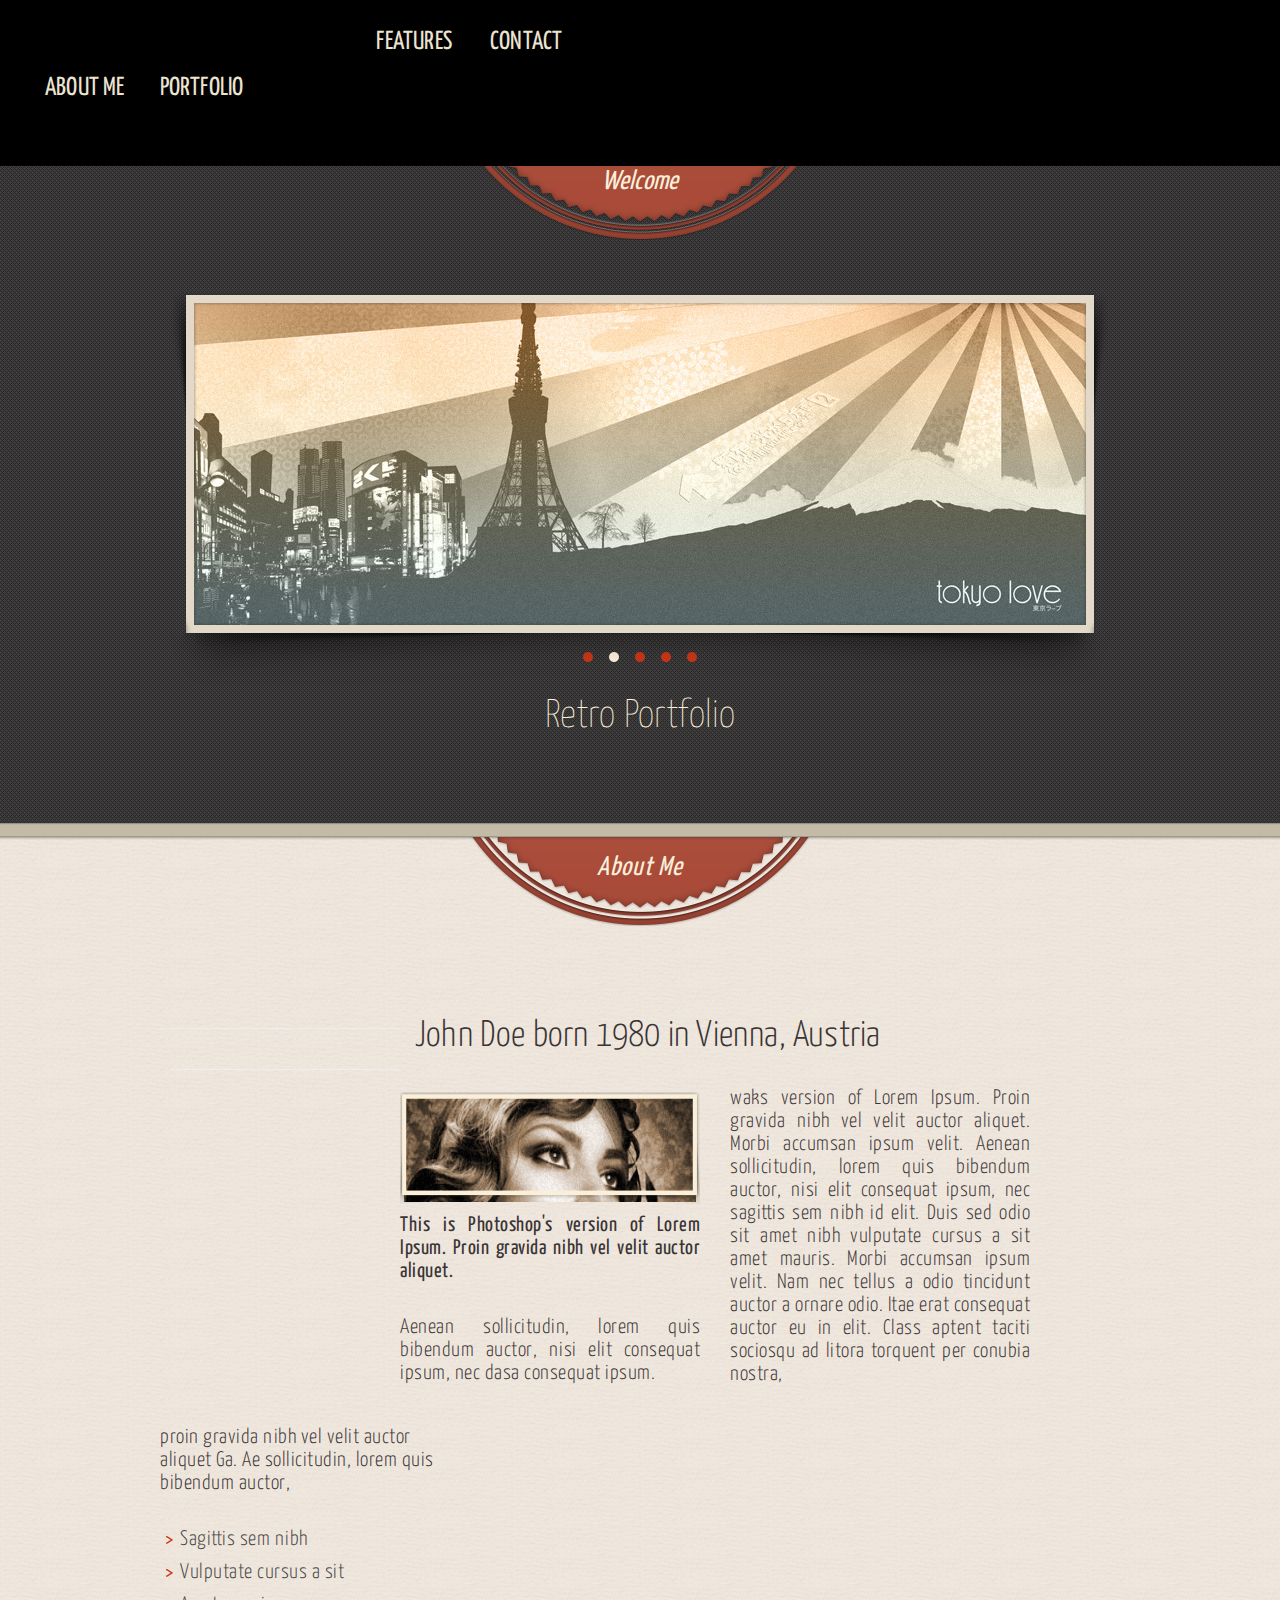
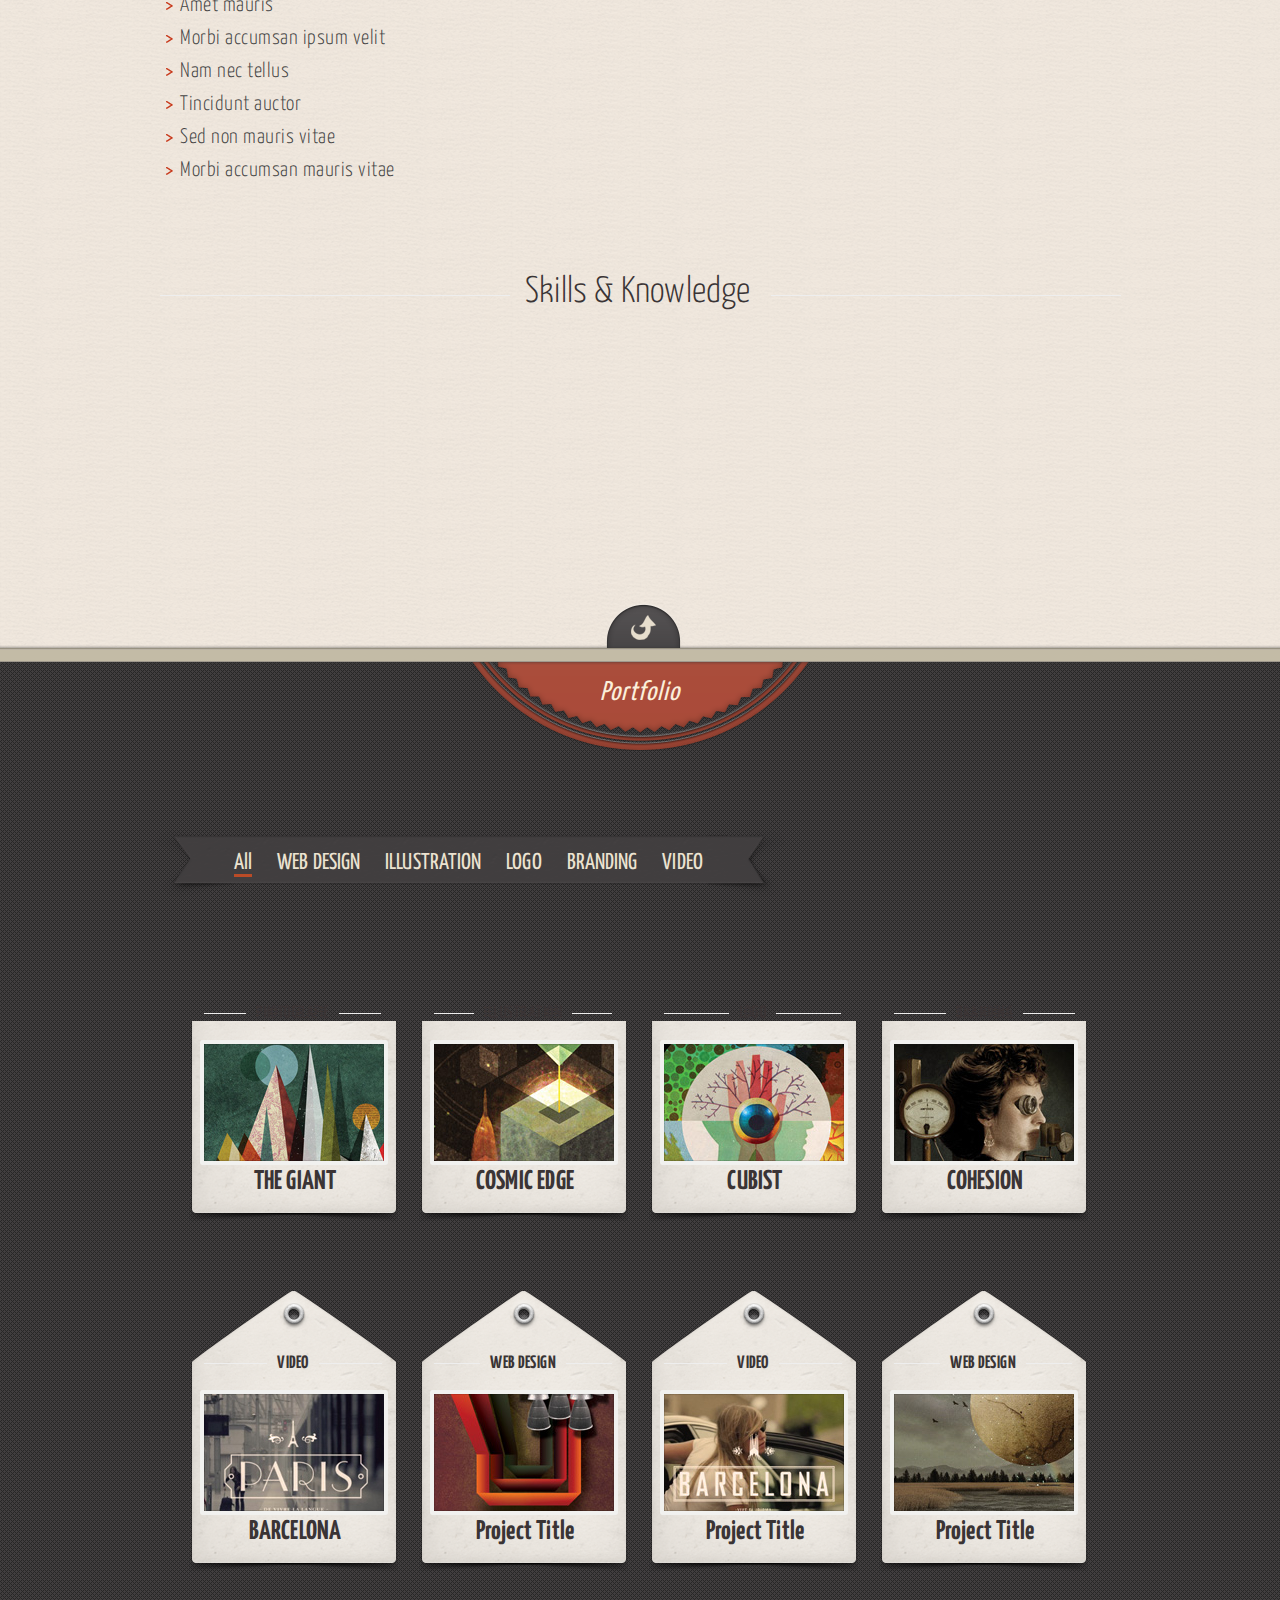
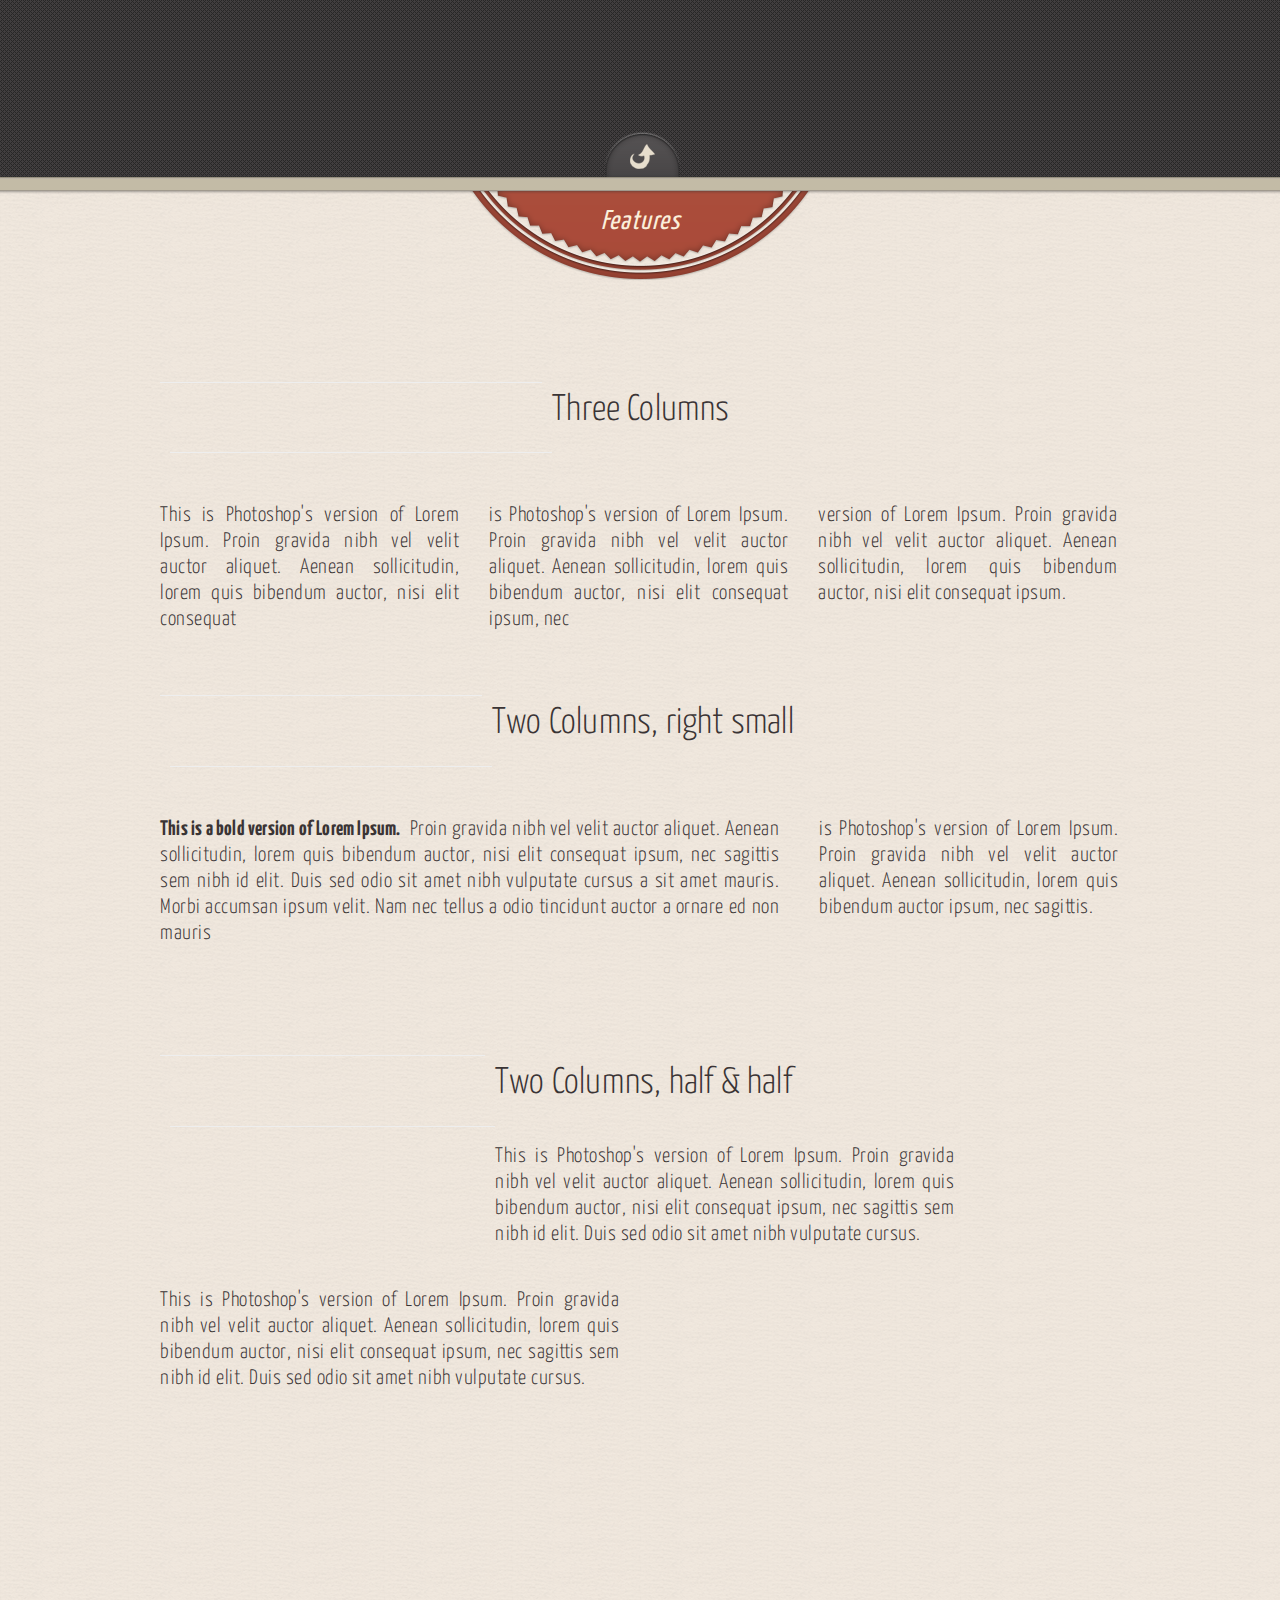
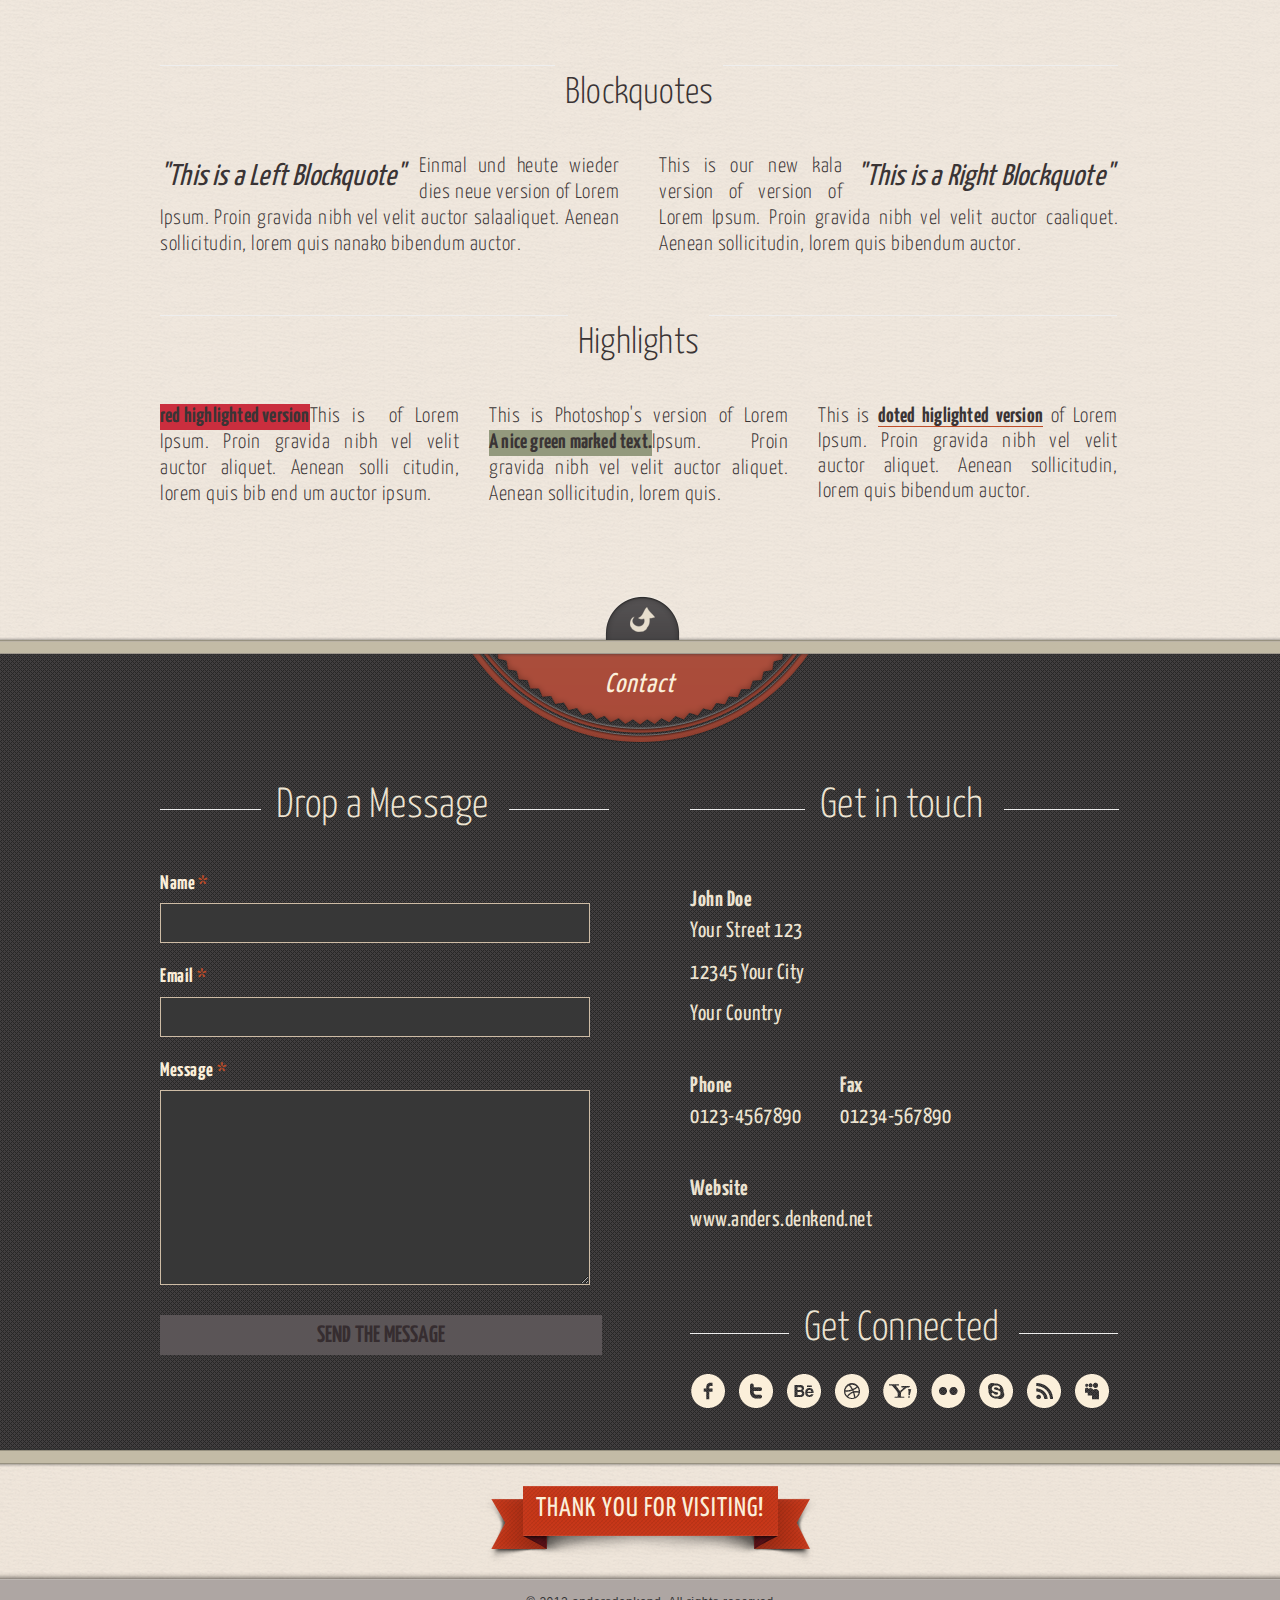
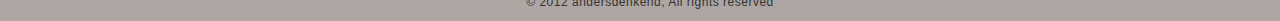
<file: html/orange/index.html>
<!DOCTYPE html PUBLIC "-//W3C//DTD XHTML 1.0 Transitional//EN"
    "http://www.w3.org/TR/xhtml1/DTD/xhtml1-transitional.dtd">
<html xmlns="http://www.w3.org/1999/xhtml" xml:lang="en" lang="en">

<head>

	<title>Retro Portfolio by andersdenkend</title>
	<meta http-equiv="Content-Type" content="text/html; charset=utf-8" />
	<meta http-equiv="imagetoolbar" content="no" />	
	<link href="css/bootstrap/bootstrap.min.css"	rel="stylesheet" type="text/css" />
	<link href="css/style.css"	rel="stylesheet" type="text/css" />
	
	<!-- fontstyles from googleapis -->
	<link href='http://fonts.googleapis.com/css?family=Yesteryear' rel='stylesheet' type='text/css' />
	<link href='http://fonts.googleapis.com/css?family=Yanone+Kaffeesatz:400,300,200,700' rel='stylesheet' type='text/css'/>
	<link href='http://fonts.googleapis.com/css?family=Lato:400,700,400italic' rel='stylesheet' type='text/css'/>

	<!-- Javascript Library -->
	<script type="text/javascript" src="scripts/jquery-1.7.2.js" ></script>

	<!-- Position Indicator -->
	<script type="text/javascript" src="scripts/position.js"></script> 

	<!-- Animate Color -->
	<script type="text/javascript" src="scripts/jquery.animate-colors-min.js"></script> 	
	
	<!-- Hover Animation in Navi and Contact -->
	<script type="text/javascript" src="scripts/hoverAnimations.js"></script>
	
	<!-- Smooth Scrolling Function -->
	<script type="text/javascript" src="scripts/smooth-scroll.js" ></script>

	<!-- Welcome: Nivo Slide Show -->
    <link rel="stylesheet" href="css/nivo-slider.css" type="text/css" media="screen" />
	<script type="text/javascript" src="scripts/jquery.nivo.slider.js"></script> 
    <script type="text/javascript">
		$(window).load(function() {
			$('#slider').nivoSlider();
		});
    </script>
	
	<!-- About Me: Skill Function -->
	<script type="text/javascript">
	$(document).ready(function() {
		$("#skill_1").fadeOut(0);
		$("#skill_2").fadeOut(0);
		$("#skill_3").fadeOut(0);
		$("#skill_4").fadeOut(0);
		$("#skill_5").fadeOut(0);
		$("#skill_6").fadeOut(0);
	});
	</script>
	<script type="text/javascript">
	$(document).ready(function() {
		var myPosY;
		
		$(window).bind( 'scroll', function() {
			myPosY = $(window).scrollTop();

			if ( myPosY > 501  ) {
				$("#skill_1").fadeIn(3000);
				$("#skill_2").fadeIn(2500);
				$("#skill_3").fadeIn(2000);
				$("#skill_4").fadeIn(1500);
				$("#skill_5").fadeIn(1000);
				$("#skill_6").fadeIn(500);
			}
		});
	});
	</script>
	
	<!--porftfolio: quicksand -->
    <script type="text/javascript" src="scripts/jquery.quicksand.js"></script>
    <script type="text/javascript" src="scripts/script.js"></script>	

	<!-- portfolio: Fancybox -->
	<script type="text/javascript" src="scripts/jquery.mousewheel-3.0.4.pack.js"></script>
	<script type="text/javascript" src="scripts/jquery.fancybox-1.3.4.pack.js"></script>
	<link rel="stylesheet" type="text/css" href="css/jquery.fancybox-1.3.4.css" media="screen" /> 

	<!-- fadein and fadeout Fancybox -->
	<script type="text/javascript" src="scripts/fadeInAndOut.js"></script>
	
	<!-- contact: jquery-simple-validate -->
	<script type="text/javascript" src="scripts/jquery.validate.pack.js"></script>
	<script type="text/javascript" src="scripts/jquery.contactable.js"></script>
	<link rel="stylesheet" href="css/contactable.css" type="text/css" />
	<script type="text/javascript">
		$(function(){$('#contactable').contactable({subject: 'feedback URL:'+location.href});});
	</script>	
		
	<script type="text/javascript" > 
		  
		/* User Agent (Browser Kennung)*/  
	 	function checkBrowserName(name){  
			var agent = navigator.userAgent.toLowerCase();  
			if (agent.indexOf(name.toLowerCase())>-1) {  
				return true;  
			}  
			return false;  
		}  	
	</script> 	

	<script type="text/javascript">
		function browserMargin() {

			// Change: Internet Explorer
			if(checkBrowserName('MSIE')){  
				document.getElementById("nav").style.marginTop= "16px"; 
				$('#column4').css('marginTop', '700px'); 
				$('#column5').css('marginTop', '970px');
				$('.logo').css('marginTop', '-50px');
				$('.logo').css('marginLeft', '16px');
				$('.logo2').css('marginTop', '-7px');
				$('#position4').css('marginTop', '6px');
				$('#position3').css('marginTop', '6px');
				$('#zwei, #eins').css('marginTop', '0px');
				$('.nav_right').css('top', '-30px');
				$('.nav_right').css('marginLeft', '10px');
				
			}  
			// Change: Opera		  
			if(checkBrowserName('opera')){  
				document.getElementById("nav").style.marginTop= "16px";
				$('.logo').css('marginTop', '-50px');
				$('.logo2').css('marginTop', '-7px');
				$('#zeiger').css('marginTop', '-70px'); 
				$('.nav_right').css('top', '-30px');
				$('.logo').css('marginLeft', '12px');
				$('#position4').css('marginTop', '4px');
			}  
		}
	</script>	


	
	
</head>
<body onload="browserMargin()">
		<!-- ...................................................................................................................
															H E A D E R
		.................................................................................................................... -->
		<div id="header" class="row" style="background: black;">
			<div id="headerInner" class="col-xs-12 col-md-10 col-lg-10">
				<div id="nav">
					<ul >
						<li><a href="#jump1" ><span id="eins" >ABOUT ME</span></a></li>
						<li><a href="#jump2" ><span id="zwei" >PORTFOLIO</span></a></li>
						<li><a href="#jump3" class="nav_right" ><span id="drei" >FEATURES</span></a></li>
						<li><a href="#jump4" class="nav_right" ><span id="vier" >CONTACT</span></a></li>
					</ul>
				</div>
			</div>	<!-- end of HeaderInner -->
		</div>	<!-- E N D   O F   H E A D E R -->

		<!-- ...................................................................................................................
															C O N T E N T
		.................................................................................................................... -->
		<div id="content">
		
			<!-- .....................
			Content	Section: Welcome
			...................... -->
			<div id="welcome">	
				<div id="welcomeInner">
					<span id="jumptop"></span> 
					<div class="head" >
						<h5><i>Welcome</i></h5>
					</div>
					<div class="middle" >
						<div id="frame_slide">
							<img src="images/frame_slider.png" alt="test" width="100%" height="405" /> 
						</div>
						<!-- ......... Slider ......... -->
						<div class="slider-wrapper theme-default">
							<div id="slider" class="nivoSlider">
								<img src="images/gallery/slider1.jpg" data-thumb="images/gallery/slider1.jpg" alt="" title="Andersdenkend presents" />
								<img src="images/gallery/slider4.jpg" data-thumb="images/gallery/slider4.jpg" alt="" data-transition="fold" title="Retro Portfolio" /> 
								<img src="images/gallery/slider2.jpg" data-thumb="images/gallery/slider2.jpg" alt="" data-transition="slideInLeft" title="This is an example of a caption"/>
								<img src="images/gallery/slider3.jpg" data-thumb="images/gallery/slider3.jpg" alt="" title="#htmlcaption" />
								<img src="images/gallery/slider5.jpg" data-thumb="images/gallery/slider5.jpg" alt="" title="Fusion von Gestaltung und Programmierung" />
							</div>
							<div id="htmlcaption" class="nivo-html-caption">
								<strong>This</strong> is an example of a <em>HTML</em> caption with <a href="http//www.anders.denkend.net">a link</a>. 
							</div>	
						</div>
						<!-- ....... end Slider ....... -->	
					</div>
				</div>	<!-- end of Section Content  WelcomeInner -->
			 <div class="bottom" >&nbsp;</div> 
			</div>	<!-- end of Section Content  Welcome -->

			<!-- .....................
			Content	Section: About Me
			...................... -->			
			<div  id="aboutme">
				<div id="aboutmeInner">
					<span id="jump1" ></span>
					<div class="head">
						<h5>About Me</h5>
					</div>	
					<div class="middle">
						<div class="columnTop" >
							<hr id="shade_2_left" noshade="noshade" width="25%" size="2" />
							<h3>John Doe born 1980 in Vienna, Austria</h3>
							<hr id="shade_2_right" noshade="noshade" width="24%" size="2" />
						</div>
						<h3></h3>
						<div class="middle_left" >
							<img src="images/gallery/aboutme_potrait.jpg" alt="test" width="292" height="105" class="first_image" />
							<img src="images/frame_aboutme.png" alt="test" width="300" height="122" class="second_image" />
							<p class="middle_p" align="justify">This is Photoshop's version of Lorem Ipsum. Proin gravida nibh vel velit auctor aliquet.</p><br />
							<p align="justify">Aenean sollicitudin, lorem quis bibendum auctor, nisi elit consequat ipsum, nec dasa consequat ipsum.</p>
						</div>
						<div class="middle_middle" >
								<p align="justify">waks version  of Lorem Ipsum. Proin gravida nibh vel velit auctor aliquet. Morbi accumsan ipsum velit. Aenean sollicitudin, lorem quis bibendum auctor, nisi elit consequat ipsum, nec sagittis sem nibh id elit. Duis sed odio sit amet nibh vulputate cursus a sit amet mauris. Morbi accumsan ipsum velit. Nam nec tellus a odio tincidunt auctor a ornare odio. Itae erat consequat auctor eu in elit. Class aptent taciti sociosqu ad litora torquent per conubia nostra,</p>
						</div>
						<div class="middle_right" >
							<p>proin gravida nibh vel velit auctor aliquet Ga. Ae sollicitudin, lorem quis bibendum auctor,</p><br />
							<ul>
								<li><p>Sagittis sem nibh</p></li>
								<li><p>Vulputate cursus a sit</p></li>
								<li><p>Amet mauris</p></li>
								<li><p>Morbi accumsan ipsum velit</p></li>
								<li><p>Nam nec tellus</p></li>
								<li><p>Tincidunt auctor</p></li>
								<li><p>Sed non mauris vitae</p></li>
								<li><p>Morbi accumsan mauris vitae</p></li>
							</ul>
						</div> 
					</div>
					<div class="bottomInner">
						<hr id="shade_3_left" noshade="noshade" width="35%" size="2" />
						<h3>Skills &amp; Knowledge</h3>
						<hr id="shade_3_right" noshade="noshade" width="35%" size="2" />
						
						<!-- ......... Skill Function ......... -->
						<div id="skills" >
							<div id="skill_1" >
								<img src="images/skills_50.png" width="140" height="140" alt="" />
								<h4>Photoshop</h4>
								<h6>50%</h6>
							</div>
							<div id="skill_2" >
								<img src="images/skills_60.png" width="140" height="140" alt="" />
								<h4>Javascript</h4>
								<h6>60%</h6>
							</div>
							<div id="skill_3" >
								<img src="images/skills_70.png" width="140" height="140" alt="" />
								<h4>xhtml</h4>
								<h6>70%</h6>
							</div>
							<div id="skill_4" >
								<img src="images/skills_80.png" width="140" height="140" alt="" />
								<h4>Illustrator</h4>
								<h6>80%</h6>
							</div>
							<div id="skill_5" >
								<img src="images/skills_90.png" width="140" height="140" alt="" />
								<h4>JQuery</h4>
								<h6>90%</h6>
							</div>
							<div id="skill_6" >
								<img src="images/skills_100.png" width="140" height="140" alt="" />
								<h4>Wordpress</h4>
								<h6>100%</h6>
							</div>						
						</div>	
						<!-- ....... End Skill Function ....... -->
						<a href="#jumptop"><span class="gotop" id="position1" ></span></a>
					</div>
				</div>	<!-- end of Section Content  About MeInner -->
				<div class="bottom" >&nbsp;</div>
				
			</div>	<!-- end of Section Content  About Me -->

			<!-- .....................
			Content	Section: Portfolio
			...................... -->			
			<div id="portfolio">
				<span id="jump2"></span>
				<div id="portfolioInner">
					<div class="head" >
						<h5>Portfolio</h5>
					</div>	
					<div id="portfolioNavi" >
						<img class="picture" src="images/portfolio_ribbon_left.png" width="77" height="66" alt="image1" /> 
						<span id="filter" class="active" ></span>						
						<img class="picture" src="images/portfolio_ribbon_right.png" width="77" height="66" alt="image1" /> 
					</div>
					<div id="quicksand" >
						<ul id="stage" >
							<li data-tags="WEB DESIGN">
								<div class="topTitle" >
									<hr class="hrLeft" noshade="noshade" width="42" size="2" />
									<p >PHOTOGRAFIE</p>
									<hr class="hrRight" noshade="noshade" width="42" size="2" />
								</div>
								<a class="foto" id="image1" href="images/gallery/slider1.jpg" title="Image Preview" >
									<img class="picture" src="images/gallery/image1_tbn.jpg" width="188" height="125" alt="image1" />
									<span class="h8" >THE GIANT</span>
									<img class="frame" src="images/frame_portfolio.png" width="210" height="282" alt="klick_button"  />
								</a>
							</li>
							<li data-tags="ILLUSTRATION" >
								<div class="topTitle" >
									<hr class="hrLeft" noshade="noshade" width="40" size="2" />
									<p>ILLUSTRATION</p>
									<hr class="hrRight" noshade="noshade" width="40" size="2" />
								</div>
								<a class="foto" id="image2" href="images/gallery/slider2.jpg" title="Image Preview" >
								<img class="picture" src="images/gallery/image2_tbn.jpg" width="188" height="125" alt="image2" />
								<span class="h8" >COSMIC EDGE</span>
								<img class="frame" src="images/frame_portfolio.png" width="210" height="282" alt="klick_button" />
								</a>
							</li>
							<li data-tags="LOGO" >
								<div class="topTitle">
									<hr class="hrLeft" noshade="noshade" width="65" size="2"/>
									<p>LOGO</p>
									<hr class="hrRight" noshade="noshade" width="65" size="2" />
								</div>
								<a class="foto" id="image3" href="images/gallery/slider3.jpg" title="Image Preview" >
								<img class="picture" src="images/gallery/image3_tbn.jpg" width="188" height="125" alt="image3" />
								<span class="h8" >CUBIST</span>
								<img class="frame" src="images/frame_portfolio.png" width="210" height="282" alt="klick_button" />
								</a>
							</li>
							<li data-tags="BRANDING">
								<div class="topTitle">
									<hr class="hrLeft" noshade="noshade" width="52" size="2" />
									<p>BRANDING</p>
									<hr class="hrRight" noshade="noshade" width="52" size="2" />
								</div>
								<a class="foto" id="image5" href="images/gallery/slider4.jpg" title="Image Preview" >
								<img class="picture" src="images/gallery/image5_tbn.jpg" width="188" height="125" alt="image5" />
								<span class="h8" >COHESION</span>
								<img class="frame" src="images/frame_portfolio.png" width="210" height="282" alt="klick_button" />
								</a>
							</li>												
		<!-- h264 Video -->	<li data-tags="VIDEO" >
								<div class="topTitle">
									<hr class="hrLeft" noshade="noshade" width="63" size="2" />
									<p>VIDEO</p>
									<hr class="hrRight" noshade="noshade" width="63" size="2" />
								</div>
								<a class="video" href="http://www.youtube.com/watch?v=p9isboDgxMM" id="video1" title="Barcelona by Albin Holmqvist" >
								<img class="picture" src="images/gallery/video2_tbn.jpg" width="188" height="125" alt="video1" />
								<span class="h8" >BARCELONA</span>
								<img class="frame" src="images/frame_portfolio.png" width="210" height="282" alt="klick_button" />
								</a>
							</li>
							<li data-tags="WEB DESIGN" >
								<div class="topTitle">
									<hr class="hrLeft" noshade="noshade" width="46" size="2" />
									<p>WEB DESIGN</p>
									<hr class="hrRight" noshade="noshade" width="46" size="2" />
								</div>
								<a class="foto" id="image7" href="images/gallery/slider5.jpg" title="Image Preview" >
								<img class="picture" src="images/gallery/image4_tbn.jpg" width="188" height="125" alt="image7" />
								<span class="h8" >Project Title</span>
								<img class="frame" src="images/frame_portfolio.png" width="210" height="282" alt="klick_button" />
								</a>
							</li>	<!-- onmouseover="fade('video2')" onmouseout="fade('video2')" -->
		 <!-- SWF Video --> <li data-tags="VIDEO" >
								<div class="topTitle">
									<hr class="hrLeft" noshade="noshade" width="63" size="2" />
									<p>VIDEO</p>
									<hr class="hrRight" noshade="noshade" width="63" size="2" />
								</div>
								<a class="iframe" href="http://player.vimeo.com/video/18886355" id="video2" title="Barcelona by Albin Holmqvist" >
								<img class="picture" src="images/gallery/video1_tbn.jpg" width="188" height="125" alt="video2" />
								<span class="h8" >Project Title</span>
								<img class="frame" src="images/frame_portfolio.png" width="210" height="282" alt="klick_button" />
								</a>
							</li>
		   <!-- Website -->	<li data-tags="WEB DESIGN,LOGO" class="last" >
								<div class="topTitle">
									<hr class="hrLeft" noshade="noshade" width="46" size="2" />
									<p>WEB DESIGN</p>
									<hr class="hrRight" noshade="noshade" width="46" size="2" />
								</div>
								<a class="web1" href="http://graphicriver.net/user/andersdenkend/portfolio" id="web1" title="Our Portfolio" >
								<img class="picture" src="images/gallery/image6_tbn.jpg" width="188" height="125" alt="web1" />
								<span class="h8" >Project Title</span>
								<img class="frame" src="images/frame_portfolio.png" width="210" height="282" alt="klick_button"  />
								</a>
							</li>
						</ul>
					</div>
					<a href="#jumptop"><span class="gotop" id="position2" ></span></a>
				</div>	<!-- end of Section Content  portfolioInner -->
				<div class="bottom" >&nbsp;</div>				
			</div>	<!-- end of Section Content  portfolio -->

			<!-- .....................
			Content	Section: Features
			...................... -->	
			<div id="features">
				<div id="featuresInner" >
					<span id="jump3" ></span>
					<div class="head">
						<h5>Features</h5>
					</div>
					<div id="column1" >
						<div class="columnTop" >
							<hr class="hrLeft" noshade="noshade" width="382px" size="2" />
							<h3>Three Columns</h3>
							<hr class="hrRight" noshade="noshade" width="382px" size="2" />
						</div>
						<ul>
							<li class="justiLeft"><p align="justify">This is Photoshop's version  of Lorem Ipsum. Proin gravida nibh vel velit auctor aliquet. Aenean sollicitudin, lorem quis bibendum auctor, nisi elit consequat </p></li>
							<li class="justiMiddle"><p align="justify">is Photoshop's version  of Lorem Ipsum. Proin gravida nibh vel velit auctor aliquet. Aenean sollicitudin, lorem quis bibendum auctor, nisi elit consequat ipsum, nec </p></li>
							<li><p align="justify">version  of Lorem Ipsum. Proin gravida nibh vel velit auctor aliquet. Aenean sollicitudin, lorem quis bibendum auctor, nisi elit consequat ipsum.</p></li>
						</ul>
					</div>
					<div id="column2" >
						<div class="columnTop" >
							<hr class="hrLeft" noshade="noshade" width="322px" size="2" />
							<h3>Two Columns, right small</h3>
							<hr class="hrRight" noshade="noshade" width="322px" size="2" />
						</div>
						<ul>
							<li class="longColumn"><strong>This is a bold version of Lorem Ipsum.</strong><p align="justify">&nbsp; Proin gravida nibh vel velit auctor aliquet. Aenean sollicitudin, lorem quis bibendum auctor, nisi elit consequat ipsum, nec sagittis sem nibh id elit. Duis sed odio sit amet nibh vulputate cursus a sit amet mauris. Morbi accumsan ipsum velit. Nam nec tellus a odio tincidunt auctor a ornare ed non  mauris </p></li>
							<li class="smallColumn"><p align="justify">is Photoshop's version  of Lorem Ipsum. Proin gravida nibh vel velit auctor aliquet. Aenean sollicitudin, lorem quis bibendum auctor ipsum, nec sagittis.</p></li>
						</ul>	
					</div>
					<div id="column3">
						<div class="columnTop" >
							<hr class="hrLeft" noshade="noshade" width="325px" size="2" />
							<h3>Two Columns, half &amp; half</h3>
							<hr class="hrRight" noshade="noshade" width="325px" size="2" />
						</div>
						<ul>
							<li class="justiLeft"><p align="justify">This is Photoshop's version  of Lorem Ipsum. Proin gravida nibh vel velit auctor aliquet. Aenean sollicitudin, lorem quis bibendum auctor, nisi elit consequat ipsum, nec sagittis sem nibh id elit. Duis sed odio sit amet nibh vulputate cursus.</p></li>
							<li class ="justiRight"><p align="justify">This is Photoshop's version  of Lorem Ipsum. Proin gravida nibh vel velit auctor aliquet. Aenean sollicitudin, lorem quis bibendum auctor, nisi elit consequat ipsum, nec sagittis sem nibh id elit. Duis sed odio sit amet nibh vulputate cursus.</p></li>
						</ul>	
					</div>	
					<div id="column4">
						<div class="columnTop" >
							<hr class="hrLeft" noshade="noshade" width="395" size="2" />
							<h3>Blockquotes</h3>
							<hr class="hrRight" noshade="noshade" width="395" size="2" />
						</div>
						<ul >
							<li class="firstLi" ><span class="leftBlockquote">"This is a Left Blockquote"</span><p align="justify">Einmal und heute wieder dies neue version of Lorem Ipsum. Proin gravida nibh vel velit auctor salaaliquet. Aenean sollicitudin, lorem quis nanako bibendum auctor.</p></li>
							<li><span class="rightBlockquote">"This is a Right Blockquote"</span><p align="justify">This is our new kala version of version of Lorem Ipsum. Proin gravida nibh vel velit auctor caaliquet. Aenean sollicitudin, lorem quis bibendum auctor.</p></li>
						</ul>	
					</div>
					<div id="column5" >
						<div class="columnTop" >
							<hr class="hrLeft" noshade="noshade" width="408px" size="2" />
							<h3>Highlights</h3>
							<hr class="hrRight" noshade="noshade" width="408px" size="2" />
						</div>
						<ul>
							<li class="redhighlight"><p align="justify">This is&nbsp;<strong>red highlighted version</strong>&nbsp;of Lorem Ipsum. Proin gravida nibh vel velit auctor aliquet. Aenean solli citudin, lorem quis bib end um auctor ipsum.</p></li>
							<li class="greenmarked"><p align="justify">This is Photoshop's version of Lorem Ipsum.&nbsp;<strong>A nice green marked text.</strong>&nbsp;Proin gravida nibh vel velit auctor aliquet. Aenean sollicitudin, lorem quis.</p></li>
							<li class="dotted"><p align="justify"> This is&nbsp;<strong>doted higlighted version</strong>&nbsp;of Lorem Ipsum. Proin gravida nibh vel velit auctor aliquet. Aenean sollicitudin, lorem quis bibendum auctor.</p></li>
						</ul>
					</div>
					<a href="#jumptop"><span class="gotop" id="position3" ></span></a>
				</div>	<!-- end of Section Content  FeaturesInner -->
				<div class="bottom">&nbsp;</div>
			</div>	<!-- end of Section Content  Features -->
			
			<!-- .....................
			Content	Section: Contact
			...................... -->			
			<div id="contact">
				<div id="contactInner">
					<span id="jump4" ></span>
					<div class="head">
						<h5>Contact</h5>
					</div>		
					<div class="middle" >
						<ul >
							<li class="firstLi" >			
								<hr class="firstHr" noshade="noshade" width="21%" size="3" />
								<h1>Drop a Message</h1>
								<hr class="secondHr" noshade="noshade" width="21%" size="3"/>
							</li>
							<li class="secondLi" >
								<hr class="firstHr" noshade="noshade" width="24%" size="3" />
								<h1>Get in touch</h1>
								<hr class="secondHr" noshade="noshade" width="24%" size="3" />
							</li>
						</ul>
						<div id="contactable" ><!-- contactable html placeholder --></div>
						<div id="right" >
							<table >
								<tr>
									<td colspan="1" >
										<strong>John Doe</strong>
										<p>Your Street 123</p>
										<p>12345 Your City</p>
										<p>Your Country</p>
									</td>
								</tr>
								<tr>
									<td>
										<strong>Phone</strong><p>0123-4567890</p>
									</td>
									<td>
										<strong>Fax</strong><p>01234-567890</p>
									</td>
								</tr>
							</table>
							<strong>Website</strong>
							<p><a id="right_link" href="http://www.anders.denkend.net">www.anders.denkend.net</a></p>
							<div id="rightsocial" >
								<hr class="firstHr" noshade="noshade" width="21%" size="3" />
								<h1>Get Connected</h1>
								<hr class="secondHr" noshade="noshade" width="21%" size="3" />
								<ul>
									<li>
										<a href=""><img onmouseover="this.src='images/social/social_facebook_b.png'" onmouseout="this.src='images/social/social_facebook.png'" src="images/social/social_facebook.png" width="36" height="36" alt="button_facebook" /></a>
									</li>
									<li>
										<a href=""><img onmouseover="this.src='images/social/social_twitter_b.png'" onmouseout="this.src='images/social/social_twitter.png'" src="images/social/social_twitter.png" width="36" height="36" alt="button_twitter" /></a>
									</li>
									<li>		
										<a href=""><img onmouseover="this.src='images/social/social_behance_b.png'" onmouseout="this.src='images/social/social_behance.png'" src="images/social/social_behance.png" width="36" height="36" alt="button_behance" /></a>
									</li>
									<li>
										<a href=""><img onmouseover="this.src='images/social/social_drible_b.png'" onmouseout="this.src='images/social/social_drible.png'" src="images/social/social_drible.png" width="36" height="36" alt="button_drible" /></a>
									</li>
									<li>
										<a href=""><img onmouseover="this.src='images/social/social_yahoo_b.png'" onmouseout="this.src='images/social/social_yahoo.png'" src="images/social/social_yahoo.png" width="36" height="36" alt="button_yahoo" /></a>
									</li>
									<li>
										<a href=""><img onmouseover="this.src='images/social/social_flickr_b.png'" onmouseout="this.src='images/social/social_flickr.png'" src="images/social/social_flickr.png" width="36" height="36" alt="button_flickr" /></a>
									</li>
									<li>
										<a href=""><img onmouseover="this.src='images/social/social_skype_b.png'" onmouseout="this.src='images/social/social_skype.png'" src="images/social/social_skype.png" width="36" height="36" alt="button_skype" /></a>
									</li>
									<li>
										<a href=""><img onmouseover="this.src='images/social/social_rss_b.png'" onmouseout="this.src='images/social/social_rss.png'" src="images/social/social_rss.png" width="36" height="36" alt="button_rss" /></a>
									</li>
									<li>
										<a href=""><img onmouseover="this.src='images/social/social_myspace_b.png'" onmouseout="this.src='images/social/social_myspace.png'" src="images/social/social_myspace.png" width="36" height="36" alt="button_myspace" /></a>
									</li>
								</ul>
							</div>
						</div>
					</div>
					<a href="#jumptop"><span class="gotop" id="position4" ></span></a>
				</div>	<!-- end of Section Content  ContactInner -->
			</div>	<!-- end of Section Content  Contact -->
		</div>	<!-- E N D   O F   C O N T E N T --> 
		
		<!-- ...................................................................................................................
															F O O T E R
		.................................................................................................................... -->		
		<div id="footer">
			<div id="ribbon" >				 
				<img class="picture" src="images/ribbon_small.png" width="340" height="100" alt="image4" />
				<h5>THANK YOU FOR VISITING!</h5>
				<p>&copy; 2012 andersdenkend, All rights reserved</p>
			</div>
		</div>	<!-- E N D   O F   F O O T E R -->	

		
		
</body>
</html>
</file>
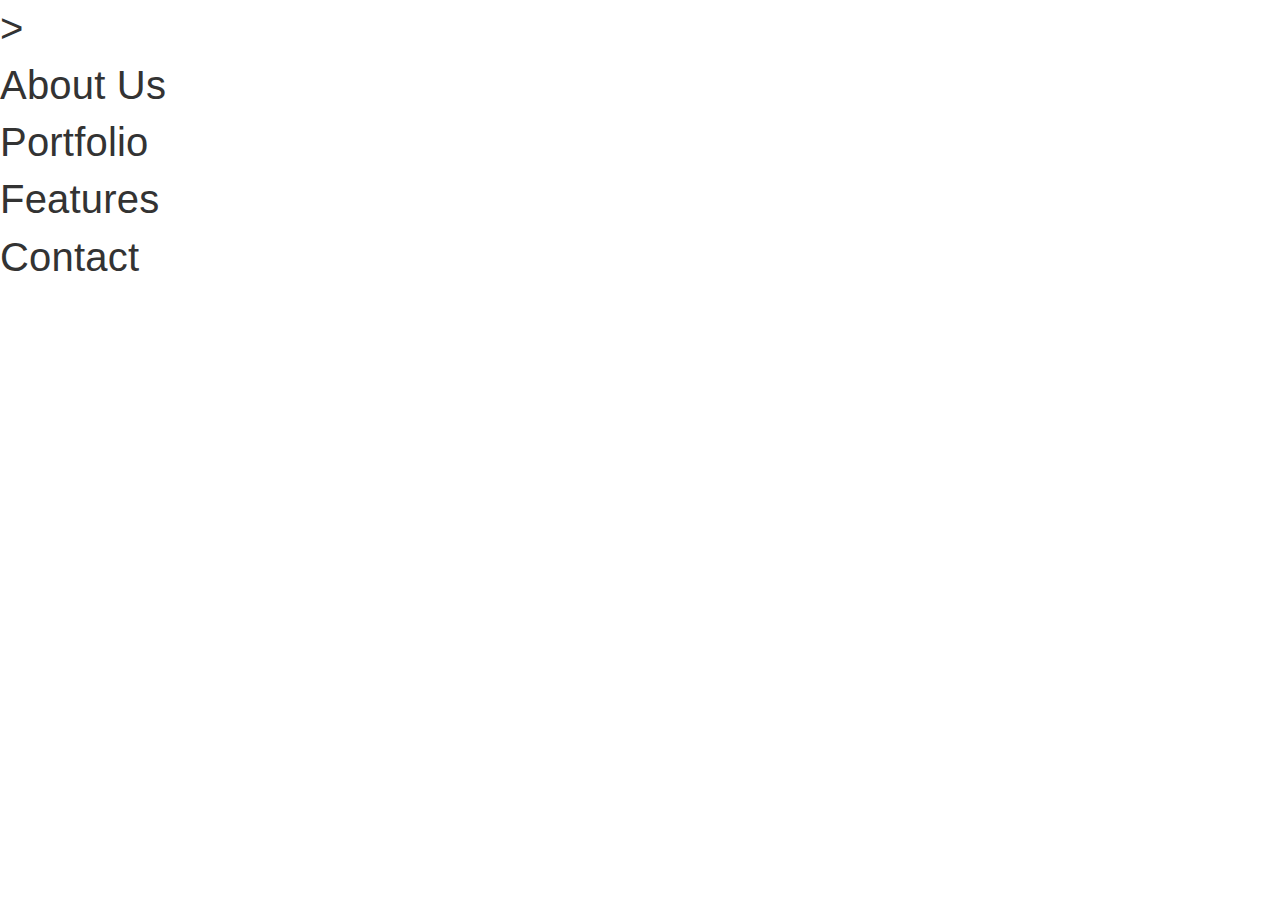
<file: html/sally-v1/index.html>
<!DOCTYPE html>>
<html xmlns="http://www.w3.org/1999/xhtml" xml:lang="en" lang="en">

<head>

	<title>The Consulate: Editing, Motion Graphics and Post Production in Edmonton, AB</title>
	<meta http-equiv="Content-Type" content="text/html; charset=utf-8" />
	<meta http-equiv="imagetoolbar" content="no" />	
	<link href="css/bootstrap/bootstrap.min.css"	rel="stylesheet" type="text/css" />
	<link href="css/style.css"	rel="stylesheet" type="text/css" />
	
	<!-- fontstyles from googleapis -->
	<link href='http://fonts.googleapis.com/css?family=Yesteryear' rel='stylesheet' type='text/css' />
	<link href='http://fonts.googleapis.com/css?family=Yanone+Kaffeesatz:400,300,200,700' rel='stylesheet' type='text/css'/>
	<link href='http://fonts.googleapis.com/css?family=Lato:400,700,400italic' rel='stylesheet' type='text/css'/>

</head>
<body>	

	<header>
		<nav>
			<ul>
				<li>About Us</li>
				<li>Portfolio</li>
				<li>Features</li>
				<li>Contact</li>
			</ul>
		</nav>
	</header>




</body>
</html>
</file>
<file: html/mint/css/nivo-slider.css>
/*
Skin Name: Nivo Slider Default Theme
Skin URI: http://nivo.dev7studios.com
Description: The default skin for the Nivo Slider.
Version: 1.3
Author: Gilbert Pellegrom
Author URI: http://dev7studios.com
Supports Thumbs: true
*/



.theme-default .nivoSlider img {
	position:absolute;
	top:0px;
	left:0px;
	display:none;
}

.theme-default .nivo-controlNav {
	text-align: center;
	padding: 20px 0;
}
.theme-default .nivo-controlNav a {
	display:inline-block;
	width:22px;
	height:22px;
	background:url(../images/nivoslider/bullets.png) no-repeat;			/* hier die Bullets der unteren Navigation in Animatin */
	text-indent:-9999px;
	border:0;
	margin: 0 2px;
}
.theme-default .nivo-controlNav a.active {
	background-position:0 -22px;
}

.theme-default .nivo-caption {
    font-family: Yanone Kaffeesatz;
	font-size:40px;
	font-weight:200;
	width:auto;
}
.theme-default .nivo-caption a {
    color:#fbefda;
    border-bottom:2px dashed #fbefda;
}



/*
 * jQuery Nivo Slider v3.1
 * http://nivo.dev7studios.com
 *
 * Copyright 2012, Dev7studios
 * Free to use and abuse under the MIT license.
 * http://www.opensource.org/licenses/mit-license.php
 */
 
/* The Nivo Slider styles */

.nivoSlider img {
	position:absolute;
	top:0px;
	left:0px;
	max-width: none;
}
.nivo-main-image {
	display: block !important;
	position: relative !important; 
	width: 100% !important;
}

/* If an image is wrapped in a link */
.nivoSlider a.nivo-imageLink {
	position:absolute;
	top:0px;
	left:0px;
	width:100%;
	height:100%;
	border:0;
	padding:0;
	margin:0;
	z-index:6;
	display:none;
}
/* The slices and boxes in the Slider */
.nivo-slice {
	display:block;
	position:absolute;
	z-index:5;
	height:100%;
	top:0;
}
.nivo-box {
	display:block;
	position:absolute;
	z-index:5;
	overflow:hidden;
}
.nivo-box img { display:block; }

/* Caption styles */								/* .nivo-caption : Text im Bild Box -> Formatierungen */
.nivo-caption {
	position:absolute;
	top:390px;
	left:0%;
	right:0%;
	color:#fbefda;
	width:auto;
	z-index:8;
}

.nivo-caption p {
	margin:0;
}

.nivo-html-caption {
    display:none;
}
/* Direction nav styles (e.g. Next & Prev) */
.nivo-directionNav a {
	position:absolute;
	top:45%;
	z-index:9;
	cursor:pointer;
}
.nivo-prevNav {
	left:0px;
}
.nivo-nextNav {
	right:0px;
}
/* Control nav styles (e.g. 1,2,3...) */
.nivo-controlNav {
	text-align:center;
	padding: 15px 0;
}
.nivo-controlNav a {
	cursor:pointer;
}
.nivo-controlNav a.active {
	font-weight:bold;
}
</file>
<file: html/mint/css/contactable.css>
#contactable #contactForm {
	color:#FFFFFF;
	margin-left:0px;
	overflow:hidden;
	width:450px;
	z-index:99;
}

#contactable form#contactForm input {
	background:#373737 none repeat scroll 0 0;
	outline-style:none;
	outline-width:medium;
	width:430px;
	height:40px;
	padding:5px;
	border:1px solid #cebca5;
	font-size:1.2em;
	margin-bottom:10px;
	color:#fbefda;
	font-family:Yanone Kaffeesatz;
}

#contactable form#contactForm textarea {
	background:#373737 none repeat scroll 0 0;
	outline-style:none;
	outline-width:medium;
	width:430px;
	padding:5px;
	border:1px solid #cebca5;
	font-size:1.2em;
	margin-bottom:10px;
	color:#fbefda;
	font-family:Yanone Kaffeesatz;
}

#contactable label {letter-spacing:0.5px;}

#contactable form#contactForm .submit {
	//background-image: url(../images/btn_send.png);
	//background-repeat:no-repeat;
	background-color:#5b5557;
	border:0;
	width:442px;
	height:40px;
	font-size:1.2em;
	cursor:pointer;
	color:#362d30;
	font-weight:bolder;
	margin-top:10px;
	margin-left:0px;
}

/*
#contactable form#contactForm .submit:hover {
	color:#bf4d28;
}
*/


#contactable form#contactForm p {
	width:325px;
	font-size:0.9em;
	color:#fbefda;
}

#contactable form#contactForm .disclaimer {
	*margin-left:20px;
}

#contactable #contactForm .red {
	color:	#bf4d28;
}

#contactable #overlay {
	background-color:#666666;
	display:none;
	height:100%;
	left:0;
	margin:0;
	padding:0;
	position:absolute;
	top:0;
	width:100%;
	z-index:0;
} 
#contactable .error { background-image:url(../images/ribbon_alert.png); background-repeat:no-repeat; background-position:480px; }

#contactable #name.error { background-image:url(../images/ribbon_alert.png); background-repeat:no-repeat; background-position:390px center; } 
#contactable #email.error { background-image:url(../images/ribbon_alert.png); background-repeat:no-repeat; background-position:390px center;}
#contactable #message.error { background-image:url(../images/ribbon_alert.png); background-repeat:no-repeat; background-position:390px center;}

#contactable form#contactForm label{
	*margin-left:20px;
}

#contactable form#contactForm #loading {
	background: url(../images/contact/loading_blue.gif) no-repeat;
	width:55px;
	height:55px;
	margin: 100px auto;
	display:none;
}

#contactable #callback {
	font-size:1.1em;
	color: #fbefda;
	width:325px;
	margin: 100px auto;	
	display:none;
}


#contactable .holder {
	margin:0 auto;
	*margin-left:20px;
	padding-top:20px;	
}
</file>
<file: html/orange/css/nivo-slider.css>
/*
Skin Name: Nivo Slider Default Theme
Skin URI: http://nivo.dev7studios.com
Description: The default skin for the Nivo Slider.
Version: 1.3
Author: Gilbert Pellegrom
Author URI: http://dev7studios.com
Supports Thumbs: true
*/



.theme-default .nivoSlider img {
	position:absolute;
	top:0px;
	left:0px;
	display:none;
}

.theme-default .nivo-controlNav {
	text-align: center;
	padding: 20px 0;
}
.theme-default .nivo-controlNav a {
	display:inline-block;
	width:22px;
	height:22px;
	background:url(../images/nivoslider/bullets.png) no-repeat;			/* hier die Bullets der unteren Navigation in Animatin */
	text-indent:-9999px;
	border:0;
	margin: 0 2px;
}
.theme-default .nivo-controlNav a.active {
	background-position:0 -22px;
}

.theme-default .nivo-caption {
    font-family: Yanone Kaffeesatz;
	font-size:40px;
	font-weight:200;
	width:auto;
}
.theme-default .nivo-caption a {
    color:#fbefda;
    border-bottom:2px dashed #fbefda;
}



/*
 * jQuery Nivo Slider v3.1
 * http://nivo.dev7studios.com
 *
 * Copyright 2012, Dev7studios
 * Free to use and abuse under the MIT license.
 * http://www.opensource.org/licenses/mit-license.php
 */
 
/* The Nivo Slider styles */

.nivoSlider img {
	position:absolute;
	top:0px;
	left:0px;
	max-width: none;
}
.nivo-main-image {
	display: block !important;
	position: relative !important; 
	width: 100% !important;
}

/* If an image is wrapped in a link */
.nivoSlider a.nivo-imageLink {
	position:absolute;
	top:0px;
	left:0px;
	width:100%;
	height:100%;
	border:0;
	padding:0;
	margin:0;
	z-index:6;
	display:none;
}
/* The slices and boxes in the Slider */
.nivo-slice {
	display:block;
	position:absolute;
	z-index:5;
	height:100%;
	top:0;
}
.nivo-box {
	display:block;
	position:absolute;
	z-index:5;
	overflow:hidden;
}
.nivo-box img { display:block; }

/* Caption styles */								/* .nivo-caption : Text im Bild Box -> Formatierungen */
.nivo-caption {
	position:absolute;
	top:390px;
	left:0%;
	right:0%;
	color:#fbefda;
	width:auto;
	z-index:8;
}

.nivo-caption p {
	margin:0;
}

.nivo-html-caption {
    display:none;
}
/* Direction nav styles (e.g. Next & Prev) */
.nivo-directionNav a {
	position:absolute;
	top:45%;
	z-index:9;
	cursor:pointer;
}
.nivo-prevNav {
	left:0px;
}
.nivo-nextNav {
	right:0px;
}
/* Control nav styles (e.g. 1,2,3...) */
.nivo-controlNav {
	text-align:center;
	padding: 15px 0;
}
.nivo-controlNav a {
	cursor:pointer;
}
.nivo-controlNav a.active {
	font-weight:bold;
}
</file>
<file: html/orange/css/contactable.css>
#contactable #contactForm {
	color:#FFFFFF;
	margin-left:0px;
	overflow:hidden;
	width:450px;
	z-index:99;
}

#contactable form#contactForm input {
	background:#373737 none repeat scroll 0 0;
	outline-style:none;
	outline-width:medium;
	width:430px;
	height:40px;
	padding:5px;
	border:1px solid #cebca5;
	font-size:1.2em;
	margin-bottom:10px;
	color:#fbefda;
	font-family:Yanone Kaffeesatz;
}

#contactable form#contactForm textarea {
	background:#373737 none repeat scroll 0 0;
	outline-style:none;
	outline-width:medium;
	width:430px;
	padding:5px;
	border:1px solid #cebca5;
	font-size:1.2em;
	margin-bottom:10px;
	color:#fbefda;
	font-family:Yanone Kaffeesatz;
}

#contactable label {letter-spacing:0.5px;}

#contactable form#contactForm .submit {
	//background-image: url(../images/btn_send.png);
	//background-repeat:no-repeat;
	background-color:#5b5557;
	border:0;
	width:442px;
	height:40px;
	font-size:1.2em;
	cursor:pointer;
	color:#362d30;
	font-weight:bolder;
	margin-top:10px;
	margin-left:0px;
}

/*
#contactable form#contactForm .submit:hover {
	color:#bf4d28;
}
*/


#contactable form#contactForm p {
	width:325px;
	font-size:0.9em;
	color:#fbefda;
}

#contactable form#contactForm .disclaimer {
	*margin-left:20px;
}

#contactable #contactForm .red {
	color:	#bf4d28;
}

#contactable #overlay {
	background-color:#666666;
	display:none;
	height:100%;
	left:0;
	margin:0;
	padding:0;
	position:absolute;
	top:0;
	width:100%;
	z-index:0;
} 
#contactable .error { background-image:url(../images/ribbon_alert.png); background-repeat:no-repeat; background-position:480px; }

#contactable #name.error { background-image:url(../images/ribbon_alert.png); background-repeat:no-repeat; background-position:390px center; } 
#contactable #email.error { background-image:url(../images/ribbon_alert.png); background-repeat:no-repeat; background-position:390px center;}
#contactable #message.error { background-image:url(../images/ribbon_alert.png); background-repeat:no-repeat; background-position:390px center;}

#contactable form#contactForm label{
	*margin-left:20px;
}

#contactable form#contactForm #loading {
	background: url(../images/contact/loading_blue.gif) no-repeat;
	width:55px;
	height:55px;
	margin: 100px auto;
	display:none;
}

#contactable #callback {
	font-size:1.1em;
	color: #fbefda;
	width:325px;
	margin: 100px auto;	
	display:none;
}


#contactable .holder {
	margin:0 auto;
	*margin-left:20px;
	padding-top:20px;	
}
</file>
<file: html/initializr/css/main.css>
/* RESET CSS*/
/* http://meyerweb.com/eric/tools/css/reset/ 
   v2.0 | 20110126
   License: none (public domain)
*/
/* line 19, ../scss/main.scss */
html, body, div, span, applet, object, iframe,
h1, h2, h3, h4, h5, h6, p, blockquote, pre,
a, abbr, acronym, address, big, cite, code,
del, dfn, em, img, ins, kbd, q, s, samp,
small, strike, strong, sub, sup, tt, var,
b, u, i, center,
dl, dt, dd, ol, ul, li,
fieldset, form, label, legend,
table, caption, tbody, tfoot, thead, tr, th, td,
article, aside, canvas, details, embed,
figure, figcaption, footer, header, hgroup,
menu, nav, output, ruby, section, summary,
time, mark, audio, video {
  margin: 0;
  padding: 0;
  border: 0;
  font-size: 100%;
  font: inherit;
  vertical-align: baseline;
}

/* HTML5 display-role reset for older browsers */
/* line 29, ../scss/main.scss */
article, aside, details, figcaption, figure,
footer, header, hgroup, menu, nav, section {
  display: block;
}

/* line 32, ../scss/main.scss */
body {
  line-height: 1;
}

/* line 35, ../scss/main.scss */
ol, ul {
  list-style: none;
}

/* line 38, ../scss/main.scss */
blockquote, q {
  quotes: none;
}

/* line 42, ../scss/main.scss */
blockquote:before, blockquote:after,
q:before, q:after {
  content: '';
  content: none;
}

/* line 46, ../scss/main.scss */
table {
  border-collapse: collapse;
  border-spacing: 0;
}

/* VARIABLES
============================*/
/*GLOBAL
============================*/
/* line 64, ../scss/main.scss */
.left {
  float: left;
}

/* line 68, ../scss/main.scss */
.right {
  float: right;
}

/* line 72, ../scss/main.scss */
.hide {
  display: none;
}

/* line 76, ../scss/main.scss */
.show {
  display: block;
}

/* line 81, ../scss/main.scss */
h1 {
  font-family: 'Yanone Kaffeesatz', sans-serif;
  font-size: 30px;
  color: #fff;
}

/*GLOBAL
===========================*/
/* line 90, ../scss/main.scss */
body {
  background-image: url("../img/pattern_grey.png");
}

/*NAVBAR
===========================*/
/* line 97, ../scss/main.scss */
.navbar {
  position: fixed;
  z-index: 999;
  background-color: transparent;
  background-image: url("../img/pattern_header.png");
  border: none;
  border-radius: 0;
  margin: 0px;
  top: 0;
  width: 100%;
  font-family: 'Yanone Kaffeesatz', sans-serif;
  clear: both;
}
/* line 110, ../scss/main.scss */
.navbar a {
  color: #fff;
  font-weight: 400;
  font-size: 24px;
}
/* line 116, ../scss/main.scss */
.navbar .container-liquid {
  position: relative;
  background-position: center;
  background-image: url("../img/header-img.png");
  background-repeat: no-repeat;
  background-size: cover;
  max-width: 960px;
  margin: 0 auto;
  height: 156px;
}
/* line 127, ../scss/main.scss */
.navbar .main-nav {
  position: absolute;
  top: 56px;
  overflow: hidden;
  background-color: red;
  width: 80%;
  margin: 0 10%;
  background-repeat: no-repeat;
}
/* line 135, ../scss/main.scss */
.navbar .main-nav li {
  list-style-type: none;
  background-color: green;
  margin: 0px;
  padding: 0px;
  width: auto;
  padding: 10px;
}
/* line 144, ../scss/main.scss */
.navbar .main-nav li.left {
  float: left;
}
/* line 149, ../scss/main.scss */
.navbar .main-nav li.right {
  float: right;
}
/* line 153, ../scss/main.scss */
.navbar .main-nav li.center {
  background-size: cover;
  background-repeat: no-repeat;
  float: left;
  text-align: center;
}

/*CONTENT
======================================*/
/* line 168, ../scss/main.scss */
.wrapper {
  margin: 0 auto;
  top: 155px;
  position: relative;
  z-index: 0;
}

/*WELCOME
======================================*/
/* line 179, ../scss/main.scss */
.wrap {
  width: 100%;
  background: green;
}
/* line 182, ../scss/main.scss */
.wrap .stripe {
  background-image: url(../img/circle_bottom.png);
  background-repeat: no-repeat;
  background-position: 50% 0px;
  padding-top: 60px;
  max-width: 960px;
  margin: 0 auto;
}
/* line 189, ../scss/main.scss */
.wrap .stripe .carousel {
  background-color: red;
  height: 400px;
  width: 80%;
  padding: 20px;
  margin: 40px auto;
}

/* line 199, ../scss/main.scss */
#aboutme, #contact {
  background-image: url("../img/pattern_bright.png");
}

/* Landscape phones and down */
@media (max-width: 767px) {
  /*NAVBAR
  	===========================*/
  /* line 214, ../scss/main.scss */
  .navbar .container-liquid {
    width: 100%;
    margin: 0px;
  }
  /* line 219, ../scss/main.scss */
  .navbar .main-nav {
    overflow: hidden;
  }
  /* line 221, ../scss/main.scss */
  .navbar .main-nav li {
    list-style-type: none;
  }
  /* line 224, ../scss/main.scss */
  .navbar .main-nav li.left {
    float: none;
  }
  /* line 228, ../scss/main.scss */
  .navbar .main-nav li.right {
    float: none;
  }
  /* line 235, ../scss/main.scss */
  .navbar .main-nav li.nav-option {
    display: none;
  }
}
</file>
<file: html/mint/css/style.css>
/* CSS-Document */
/* Copyright by © 2012 andersdenkend */

/*-------------------- 
	Simple Reset 
--------------------*/
*						{
						margin:0;
						padding:0;															
						outline:0;
						list-style-type:none;
						text-decoration:none;
						letter-spacing:0.2px;
						}
/*end Reset*/
																	
/*-------------------- 
	Main Styles 
--------------------*/						
body						{
						font-family:Yanone Kaffeesatz;
						font-weight:400;
						font-family:arial, sans serif;
						font-size:40px;
						}						

#wrapper				{
						width:100%;
						margin:auto;
						}						
						
h1						{
						font-family:Yanone Kaffeesatz;
						font-weight:300;
						color:#ece3d1;
						font-size:42px;
						}
																	
h2						{
						font-size:45px;
						font-weight:100;
						}

h3						{ 
						font-family:Yanone Kaffeesatz;
						font-weight:300;
						font-size:37px;
						text-align:left;
						color:#3a3435;
						}

h4, h4 a					{	
						font-family:Yanone Kaffeesatz;
						font-weight:300;
						font-size:25px;  
						color:#3a3435;
						margin-bottom:0px;
						margin-left:-20px;
						}						

h5						{
						font-family:Yanone Kaffeesatz;
						font-style:italic;
						font-weight:400;
						letter-spacing:1px;
						color:#fbefda; 
						font-size:27px;
						padding-top:17px; 
						text-align:center;
						}

h6, h6 a					{
						font-family:Yanone Kaffeesatz;
						font-weight:300;
						width:141px;
						font-size:40px;
						color:#fbefda; 
						margin-top:-137px;
						}	

.h8						{
						display:block;
						font-weight:700;
						font-size:27px;
						line-height:10px;
						position:relative; top:15px;
						z-index:80;
						color:#3a3435;
						}
						
.logo					{
						width:370px; 
						margin-top:-30px; 
						font-family:Yanone Kaffeesatz;
						}

.logo p					{
						float:left; 
						font-size:20px; 
						color:#ece3d1; 
						}
						
.logo2 					{
						clear:both; 
						font-family:Yanone Kaffeesatz; 
						}	
	
.logo2 p					{
						font-size:48px; 
						margin-left:325px; 
						color:#ece3d1; 
						margin-top:-40px
						}
						
.head					{
						height:90px;
						margin:auto;
						background-image:url(../images/circle_bottom.png);
						background-repeat:no-repeat;
						background-position:center;
						position:relative;
						z-index:15;
						margin-top:23px;
						}
					
.middle					{
				
						margin-top:40px; 
						clear:both;
						}						

.bottom					{
						position:relative;
						background-image:url(../images/pattern_spacer.png);
						background-repeat:repeat-x;
						height:30px;
						top:13px;
						z-index:18;
						}

.columnTop				{
						margin-top:90px;
						}
						
#position1, #position2, 
#position3, #position4	{
						position:relative;
						float:left;
						width:80px;
						height:70px;
						background-image:url(../images/ribbon_top.png);
						z-index:5;
						left:44.3%; 
						}

#position1				{ top:-160px;}		
#position2				{ left:46%; }					
#position3				{ left:-22.5%; top:80px;}		
#position4				{ z-index:1; clear:both; left:47%; top:54px; }		
						
.hrLeft					{
						float:left; 
						color:#3a3435; 
						margin-right:10px; 
						margin-top:12px; 
						display:inline;
						}	
						
.hrRight				{
						float:left;  
						margin-left:10px; 
						color:#3a3435; 
						margin-top:12px; 
						display:inline;
						}
						
/*end Main Styles*/

/*-------------------- 
	H E A D E R 
--------------------*/												
#header					{
						width:100%;
						height:166px;
						margin:auto;
						background-image:url(../images/pattern_header.png);
						background-repeat:repeat;
						position:fixed;
						z-index:3000;
						top:0;
						}

#headerInner			{
						margin:auto;
						width:960px;
						}
#zeiger 					{ 
						position:relative; 
						margin-left:90px; 
						margin-top:-80px; 
						border:0px solid blue; 
						}
						
#background 				{
						z-index:4;
						}
						
#background img			{
						margin-right:-1.18%;
						z-index:1;
						}				
						
#nav					{ 
						height:20px;
						position:absolute;
						top:50px;
						
						}
						
#nav ul					{
						list-style-type:none; 
						margin-left:30px;
						}
						
#nav ul li					{
						float:left;
						}
			
#nav ul li a				{
						bottom:0px;
						font-family:Yanone Kaffeesatz;
						font-weight:400;
						font-size:26px;	
						color:#ece3d1; 
						cursor:pointer; 
						border-bottom:0px solid #4f0307;
						border-top:0px solid #4f0307;
						text-decoration:none; 
						}
						
#shade_1_left			{
						float:left; 
						margin-right:10px; 
						color:#ece3d1;  
						margin-top:13px; 
						width:18%; 
						margin-left:23px;
						}
						
#shade_1_right			{
						float:left;  
						color:#ece3d1;  
						margin-top:13px; 
						width:18%; 
						margin-left:10px;
						}						
					
#nav .nav_right 			{	
						position:relative;
						left:95px;
						top:-49px;
						} 

#nav_1					{
						margin-left:30px;
						}
						
#eins, #zwei, 
#drei, #vier			{
						border:0;
						margin-right:35px; 
						vertical-align:bottom;
						}
	
/*end Header*/
						
/*-------------------- 
	C O N T E N T
--------------------*/
#content				{
						margin-top:150px;
						width:100%;
						}
						
/* Content Section: Welcome */					
#welcome				{
						position:relative; 
						z-index:18;
						width:100%;
						background-image:url(../images/pattern_grey.png);
						background-repeat:repeat;
						text-align:center;
						font-family:Yanone Kaffeesatz;
						color:#ece3d1;
						}

#welcomeInner			{
						width:960px;
						margin:auto;
						}
						
#welcome .bottom			{
						margin-top:110px;
						}
						
.slider-wrapper 			{
						width:900px;
						position:relative;
						top:-387px;
						left:30px;
						z-index:10;
						margin-bottom:-380px;
						}						
			
#frame_slide 			{ 
						position:relative; 
						z-index:50;	
						}													
/*end Welcome*/	

/* Content Section: About Me */						
#aboutme				{
						position:relative;
						font-family:Yanone Kaffeesatz;
						font-weight:300;
						width:100%;
						background-image:url(../images/pattern_bright.png);
						background-repeat:repeat;
						text-align:center;
					 	margin-top:-24px;
						font-size:21px;
						color:#3a3435;
						}

#aboutme p				{ letter-spacing:0.5px }						
						
#aboutmeInner			{
						position:relative;
						width:960px;
						margin:auto;
						margin-bottom:-130px;
						}
						
#aboutme .middle  		{	
						margin:0; padding:0px;
						text-align:left; 
						line-height:23px;
						}					
							
.middle_left			{
						float:left;
						width:300px;
						margin-right:30px;
						margin-top:30px
						}

.middle_p				{
						font-weight:400;
						}
						
.first_image			{
						margin-top:10px; margin-left:4px;
						}
						
.second_image			{
						margin-top:-110px; padding-bottom:10px
						}
						
.middle_middle			{
						float:left;
						width:300px;
						margin-right:30px;
						margin-top:30px
						}

.middle_right			{
						float:left;
						width:300px;
						margin-right:0px;
						margin-top:30px
						}
						
.middle_right ul li		{
						margin-left:20px;
						list-style-image:url(../images/arrow.png); 
						color:#444;	
						}
						
.middle_right ul li p		{
						color:#444;
						}

#aboutme .bottomInner	{
						clear:both;
						padding-top:80px;
						width:1000px;
						}	

#aboutme .bottomInner h3 {
						
						margin-bottom:-5px;
						}

#skills					{
						margin-bottom:240px;
						height:170px; 
						margin-top:80px; 
						margin-left:-10px;
						}
						
#skills img				{
						margin-bottom:10px;
						margin-right:27px;
						}	

#aboutme .bottom			{
						margin-bottom:-20px;
						}

#aboutme h3				{
						position:relative; padding-left:15px; padding-right:10px; margin:auto; float:left
						}
						
#shade_2_left			{
						float:left;color:#3a3435; margin-top:12px;
						}
						
#shade_2_right			{
						float:left; margin-left:10px; color:#3a3435; margin-top:12px;
						}
						
#shade_3_left			{
						float:left; color:#3a3435; margin-top:23px;
						}
						
#shade_3_right			{
						float:left; margin-left:10px; color:#3a3435; margin-top:23px;
						}	

#skill_1, #skill_2,
#skill_3, #skill_4,
#skill_5, #skill_6		{ float:left; }						
/*end About Me */		

/* Content Section: Portfolio */	
#portfolio				{
						font-family:Yanone Kaffeesatz;
						font-size:18px;
						color:#ece3d1;
						background-image:url(../images/pattern_grey.png);
						margin-top:-24px; 
						width:100%;
						}

#portfolioInner			{
						width:960px;
						margin:auto; 
						margin-top:22px;
						}

.icon					{
						background-image:url(../images/loading.gif);
						z-index:1000;
						}

#portfolioNavi			{
						position:absolute; margin-left:17px
						}
						
#portfolioNavi .picture 	{
						float:left; margin-top:80px;
						}
						
#filter					{
						position:relative;
						float:left;
						background-image:url(../images/portfolio_ribbon_middle.png);
						background-repeat:repeat;
						background-position:left top;
						height:70px;
						margin-top:80px;
						font-size:23px;
						}
						
#filter a				{
						position:relative;
						color:#ece3d1; 
						margin-right:25px;
						top:16px;
						letter-spacing:0.09px;
						}						
						
#filter .active 			{	
						border-bottom:3px solid #BA4B27;
						}
						
#quicksand				{
						width:960px;
						clear:both;
						margin-left:25px;
						margin-top:150px;
						display:block;
						overflow:hidden; 
						text-align:center;
						}						

#quicksand ul			{ 
						margin-top:120px;
						}
			
#quicksand ul li			{
						float: left;
						margin-right:10px;
						width:220px;
						height:300px;
						list-style: none outside none;
						margin-bottom:50px;
						}				

#quicksand img			{
						margin-top:14px;
						margin-bottom:-7px;
						margin-left:-2px;
						border:0;
						}
						
#quicksand a				{
						color:#ece3d1;
						font-size:16px;
						text-align:center;
						}

.picture				{
						
						margin-top:115px;
						margin-left:-20px;
						}
						
.frame					{
						position:relative; top:-250px;
						}

#portfolioInner 			{
						margin-bottom:50px;
						}
						
#stage p					{
						color:#3a3435; float:left; font-weight:700; 
						}

.topTitle .hrLeft			{ margin-left:17px }						
						
.topTitle				{
						position:absolute; width:200px; z-index:2300; margin-left:2px; margin-top:-20px;
						}	

#portfolio .bottom		{
						margin-top:-20px;
						}
						
/*end Portfolio */		
						
/* Content Section: Features */	
#features				{
						font-family:Yanone Kaffeesatz;
						font-weight:300;
						width:100%;
						background-image:url(../images/pattern_bright.png);
						background-repeat:repeat;
						margin-top:-24px; 
						font-size:21px;
						color:#3a3435;
						}

#features p				{
						letter-spacing:0.5px;
						}

#features h3				{
						position:relative; float:left
						}
						
#featuresInner			{
						width:960px;
						margin:auto;
						margin-bottom:240px;
						}						

#featuresInner ul li		{
						margin-top:30px; 
						}
						
#column1				{
						width:960px;
						line-height:26px;
						margin-bottom:200px;
						width:960px;
						}
						
#column1 .justiLeft		{ margin-right:30px; }		
#column1 .justiMiddle	{ margin-right:30px; }			

#column1 ul				{
						clear:both;
						}

#column1 ul li				{
						width:299px;
						float:left;
						}

#column2				{
						clear:both;
						line-height:26px;
						margin-bottom:450px;
						width:960px;
						}

#column2 strong			{
						font-weight:bold;
						float:left;
						}
						
#column2 ul li				{
						float:left;
						}
						
.longColumn				{
						width:619px;
						margin-right:40px;
						}
						
.smallColumn			{
						width:299px;
						}
					
#column3				{
						clear:both;
						line-height:26px;
						margin-bottom:700px;
						width:960px;
						}

#column3 ul li				{
						width:459px;
						float:left;
						}
						
#column3 .justiLeft		{ 
						margin-right:40px; 
						}						
						
#column4				{
						line-height:26px;
						margin-right:-90px;
						margin-bottom:950px;
						width:960px;
						}

#column4 ul li				{
						width:459px;
						float:left;
						}

#column4 .firstLi		{
						margin-right:40px;
						}
						
#column5				{
						line-height:26px;
						width:960px;
						}

#column5 p				{
						float:left;		
						}

#column5 ul				{
						clear:both;
						}
						
#column5 ul li				{
						width:299px;
						float:left;
						}

.redhighlight			{ margin-right:30px; }		

.greenmarked			{ margin-right:30px; }				
						
.redhighlight strong 		{
						background-color:#ca2e3e;
						float:left;
						}
						
.greenmarked strong		{
						background-color:#93997d;
						float:left;
						}
						
.dotted 	 				{
						float:left;
						
						line-height:25px;
						}
						
.dotted strong			{
						border-bottom:1px #bf4d28 solid;
						}
						
.leftBlockquote			{
						font-family:Yanone Kaffeesatz;
						font-weight:400;
						font-style:italic;
						font-size:30px;
						float:left;
						margin-right:15px;
						margin-top:10px;
						}
						
.rightBlockquote		{
						font-family:Yanone Kaffeesatz;
						font-weight:400;
						font-style:italic;
						font-size:30px;
						float:right;
						margin-left:15px;
						margin-top:10px; 
						margin-right:5px;
						}
/*end Features */	

/* Content Section: Contact */	
#contact				{
						width:100%;
						height:800px;
						background-image:url(../images/pattern_grey.png);
						background-repeat:repeat;
					 	margin-top:-24px; 
						font-size:22px;	
						font-family:Yanone Kaffeesatz;
						text-decoration:none;
						letter-spacing:0.5px;
						}

#contact strong, p, a		{ letter-spacing:0.5px; }						
						
#contactInner			{
						width:960px;
						margin:auto;
						}

#contact .firstLi		{
						float:left; width:480px;
						}

.firstLi .firstHr		{
						float:left;color:#fbefda; margin-top:26px;
						}
						
.firstLi .secondHr		{
						float:left; margin-left:10px; color:#fbefda; margin-top:26px;
						}

#contact h1				{
						position:relative; padding-left:15px; padding-right:10px; margin:auto; float:left
						}
						
#contact .secondLi		{
						float:right; width:480px; margin-right:-50px;
						}

.secondLi .firstHr		{
						float:left; color:#fbefda; margin-top:26px;
						}
						
.secondLi .secondHr		{
						float:left; margin-left:10px; color:#fbefda; margin-top:26px;
						}
						
#contactable			{
						float:left;
						margin-right:80px;
						margin-top:20px;
						}

#right					{
						float:left;
						margin-top:55px;
						}

#right table	 			{
						color:#ece3d1;
						}

#right a					{
						text-decoration:none;
						color:#ece3d1;
						border-bottom:0px #bf4d28 solid;
						}

#rightsocial			{
						display:block;
						width:430px;
						border:0;
						width:470px; 
						margin-right:-40px
						}

#rightsocial .firstHr	{
						float:left; color:#fbefda; margin-top:87px;
						}
						
#rightsocial .secondHr	{
						float:left; margin-left:10px; color:#fbefda; margin-top:87px; 
						}						
						
#rightsocial img			{
						border:0;
						}

#rightsocial ul			{
						clear:both; margin-top:0px;
						}
						
#rightsocial ul li			{
						float:left;
						margin-right:12px;
						}
						
#rightsocial a			{
						display:inline-block;
						}
						
#rightsocial a:hover	{
						color:#ece3d1;
						border-bottom:none;
						}

#right h1				{
						color:#ece3d1;
						padding-top:60px;
						padding-bottom:20px;
						}
						
#right p					{
						color:#ece3d1;
						}
						
#right strong				{
						color:#ece3d1;
						font-weight:bold;
						}
						
#right td				{
						color:#ece3d1;
						width:150px;
						padding-bottom:30px;
						}
					
/*end Contact */
/*end Content */

/*--------------------
	F O O T E R
--------------------*/

#footer					{	
						position:relative;
						z-index:4;
						background-image:url(../images/pattern_bottom.png);
						background-repeat:repeat;
						width:100%;
						height:173px;
						text-align:center;
						margin-top:-5px;
						}

#footerInner			{
						width:960px;
						margin:auto;
						}
						
#ribbon					{
						width:340px;
						padding-top:10px;
						margin:auto;
						}

#ribbon img				{
						margin-top:10px;
						margin-left:10px;
						}

#ribbon p				{
						margin-top:70px;
						font-size:12px; 
						margin-left:20px;
						}

#ribbon h5				{
						margin-top:-91px; color:#fbefda; font-style:normal; margin-left:20px;
						}
						
#footer .gotop			{
						margin-top:0px;
						color:black; 
						}
												
/*end Footer */

/*-------------------- 
	J U M P S
--------------------*/					
#jumptop				{
						margin-top:0px;
						position:absolute;
						top:-90px;
						}
						
#jump1, #jump2, 
#jump3,	#jump4			{
						position:relative;
						top:-87px;
						}
</file>
<file: html/orange/css/style.css>
/* CSS-Document */
/* Copyright by © 2012 andersdenkend */

/*-------------------- 
	Simple Reset 
--------------------*/
*						{
						margin:0;
						padding:0;															
						outline:0;
						list-style-type:none;
						text-decoration:none;
						letter-spacing:0.2px;
						}
/*end Reset*/
																	
/*-------------------- 
	Main Styles 
--------------------*/						
body						{
						font-family:Yanone Kaffeesatz;
						font-weight:400;
						font-family:arial, sans serif;
						font-size:40px;
						}						

#wrapper				{
						width:100%;
						margin:auto;
						}						
						
h1						{
						font-family:Yanone Kaffeesatz;
						font-weight:300;
						color:#ece3d1;
						font-size:42px;
						}
																	
h2						{
						font-size:45px;
						font-weight:100;
						}

h3						{ 
						font-family:Yanone Kaffeesatz;
						font-weight:300;
						font-size:37px;
						text-align:left;
						color:#3a3435;
						}

h4, h4 a					{	
						font-family:Yanone Kaffeesatz;
						font-weight:300;
						font-size:25px;  
						color:#3a3435;
						margin-bottom:0px;
						margin-left:-20px;
						}						

h5						{
						font-family:Yanone Kaffeesatz;
						font-style:italic;
						font-weight:400;
						letter-spacing:1px;
						color:#fbefda; 
						font-size:27px;
						padding-top:17px; 
						text-align:center;
						}

h6, h6 a					{
						font-family:Yanone Kaffeesatz;
						font-weight:300;
						width:141px;
						font-size:40px;
						color:#fbefda; 
						margin-top:-137px;
						}	

.h8						{
						display:block;
						font-weight:700;
						font-size:27px;
						line-height:10px;
						position:relative; top:15px;
						z-index:80;
						color:#3a3435;
						}
						
.logo					{
						width:370px; 
						margin-top:-30px; 
						font-family:Yanone Kaffeesatz;
						}

.logo p					{
						float:left; 
						font-size:20px; 
						color:#ece3d1; 
						}
						
.logo2 					{
						clear:both; 
						font-family:Yanone Kaffeesatz; 
						}	
	
.logo2 p					{
						font-size:48px; 
						margin-left:325px; 
						color:#ece3d1; 
						margin-top:-40px
						}
						
.head					{
						height:90px;
						margin:auto;
						background-image:url(../images/circle_bottom.png);
						background-repeat:no-repeat;
						background-position:center;
						position:relative;
						z-index:15;
						margin-top:23px;
						}
					
.middle					{
				
						margin-top:40px; 
						clear:both;
						}						

.bottom					{
						position:relative;
						background-image:url(../images/pattern_spacer.png);
						background-repeat:repeat-x;
						height:30px;
						top:13px;
						z-index:18;
						}

.columnTop				{
						margin-top:90px;
						}
						
#position1, #position2, 
#position3, #position4	{
						position:relative;
						float:left;
						width:80px;
						height:70px;
						background-image:url(../images/ribbon_top.png);
						z-index:5;
						left:44.3%; 
						}

#position1				{ top:-160px;}		
#position2				{ left:46%; }					
#position3				{ left:-22.5%; top:80px;}		
#position4				{ z-index:1; clear:both; left:47%; top:54px; }		
						
.hrLeft					{
						float:left; 
						color:#3a3435; 
						margin-right:10px; 
						margin-top:12px; 
						display:inline;
						}	
						
.hrRight				{
						float:left;  
						margin-left:10px; 
						color:#3a3435; 
						margin-top:12px; 
						display:inline;
						}
						
/*end Main Styles*/

/*-------------------- 
	H E A D E R 
--------------------*/												
#header					{
						width:100%;
						height:166px;
						margin:auto;
						background-image:url(../images/pattern_header.png);
						background-repeat:repeat;
						position:fixed;
						z-index:3000;
						top:0;
						}

#headerInner			{
						margin:auto;
						width:960px;
						}
#zeiger 					{ 
						position:relative; 
						margin-left:90px; 
						margin-top:-80px; 
						border:0px solid blue; 
						}
						
#background 				{
						z-index:4;
						}
						
#background img			{
						margin-right:-1.18%;
						z-index:1;
						}				
						
#nav					{ 
						height:20px;
						position:absolute;
						top:50px;
						
						}
						
#nav ul					{
						list-style-type:none; 
						margin-left:30px;
						}
						
#nav ul li					{
						float:left;
						}
			
#nav ul li a				{
						bottom:0px;
						font-family:Yanone Kaffeesatz;
						font-weight:400;
						font-size:26px;	
						color:#ece3d1; 
						cursor:pointer; 
						border-bottom:0px solid #4f0307;
						border-top:0px solid #4f0307;
						text-decoration:none; 
						}
						
#shade_1_left			{
						float:left; 
						margin-right:10px; 
						color:#ece3d1;  
						margin-top:13px; 
						width:18%; 
						margin-left:23px;
						}
						
#shade_1_right			{
						float:left;  
						color:#ece3d1;  
						margin-top:13px; 
						width:18%; 
						margin-left:10px;
						}						
					
#nav .nav_right 			{	
						position:relative;
						left:95px;
						top:-49px;
						} 

#nav_1					{
						margin-left:30px;
						}
						
#eins, #zwei, 
#drei, #vier			{
						border:0;
						margin-right:35px; 
						vertical-align:bottom;
						}
	
/*end Header*/
						
/*-------------------- 
	C O N T E N T
--------------------*/
#content				{
						margin-top:150px;
						width:100%;
						}
						
/* Content Section: Welcome */					
#welcome				{
						position:relative; 
						z-index:18;
						width:100%;
						background-image:url(../images/pattern_grey.png);
						background-repeat:repeat;
						text-align:center;
						font-family:Yanone Kaffeesatz;
						color:#ece3d1;
						}

#welcomeInner			{
						width:960px;
						margin:auto;
						}
						
#welcome .bottom			{
						margin-top:110px;
						}
						
.slider-wrapper 			{
						width:900px;
						position:relative;
						top:-387px;
						left:30px;
						z-index:10;
						margin-bottom:-380px;
						}						
			
#frame_slide 			{ 
						position:relative; 
						z-index:50;	
						}													
/*end Welcome*/	

/* Content Section: About Me */						
#aboutme				{
						position:relative;
						font-family:Yanone Kaffeesatz;
						font-weight:300;
						width:100%;
						background-image:url(../images/pattern_bright.png);
						background-repeat:repeat;
						text-align:center;
					 	margin-top:-24px;
						font-size:21px;
						color:#3a3435;
						}

#aboutme p				{ letter-spacing:0.5px }						
						
#aboutmeInner			{
						position:relative;
						width:960px;
						margin:auto;
						margin-bottom:-130px;
						}
						
#aboutme .middle  		{	
						margin:0; padding:0px;
						text-align:left; 
						line-height:23px;
						}					
							
.middle_left			{
						float:left;
						width:300px;
						margin-right:30px;
						margin-top:30px
						}

.middle_p				{
						font-weight:400;
						}
						
.first_image			{
						margin-top:10px; margin-left:4px;
						}
						
.second_image			{
						margin-top:-110px; padding-bottom:10px
						}
						
.middle_middle			{
						float:left;
						width:300px;
						margin-right:30px;
						margin-top:30px
						}

.middle_right			{
						float:left;
						width:300px;
						margin-right:0px;
						margin-top:30px
						}
						
.middle_right ul li		{
						margin-left:20px;
						list-style-image:url(../images/arrow.png); 
						color:#444;	
						}
						
.middle_right ul li p		{
						color:#444;
						}

#aboutme .bottomInner	{
						clear:both;
						padding-top:80px;
						width:1000px;
						}	

#aboutme .bottomInner h3 {
						
						margin-bottom:-5px;
						}

#skills					{
						margin-bottom:240px;
						height:170px; 
						margin-top:80px; 
						margin-left:-10px;
						}
						
#skills img				{
						margin-bottom:10px;
						margin-right:27px;
						}	

#aboutme .bottom			{
						margin-bottom:-20px;
						}

#aboutme h3				{
						position:relative; padding-left:15px; padding-right:10px; margin:auto; float:left
						}
						
#shade_2_left			{
						float:left;color:#3a3435; margin-top:12px;
						}
						
#shade_2_right			{
						float:left; margin-left:10px; color:#3a3435; margin-top:12px;
						}
						
#shade_3_left			{
						float:left; color:#3a3435; margin-top:23px;
						}
						
#shade_3_right			{
						float:left; margin-left:10px; color:#3a3435; margin-top:23px;
						}	

#skill_1, #skill_2,
#skill_3, #skill_4,
#skill_5, #skill_6		{ float:left; }						
/*end About Me */		

/* Content Section: Portfolio */	
#portfolio				{
						font-family:Yanone Kaffeesatz;
						font-size:18px;
						color:#ece3d1;
						background-image:url(../images/pattern_grey.png);
						margin-top:-24px; 
						width:100%;
						}

#portfolioInner			{
						width:960px;
						margin:auto; 
						margin-top:22px;
						}

.icon					{
						background-image:url(../images/loading.gif);
						z-index:1000;
						}

#portfolioNavi			{
						position:absolute; margin-left:17px
						}
						
#portfolioNavi .picture 	{
						float:left; margin-top:80px;
						}
						
#filter					{
						position:relative;
						float:left;
						background-image:url(../images/portfolio_ribbon_middle.png);
						background-repeat:repeat;
						background-position:left top;
						height:70px;
						margin-top:80px;
						font-size:23px;
						}
						
#filter a				{
						position:relative;
						color:#ece3d1; 
						margin-right:25px;
						top:16px;
						letter-spacing:0.09px;
						}						
						
#filter .active 			{	
						border-bottom:3px solid #BA4B27;
						}
						
#quicksand				{
						width:960px;
						clear:both;
						margin-left:25px;
						margin-top:150px;
						display:block;
						overflow:hidden; 
						text-align:center;
						}						

#quicksand ul			{ 
						margin-top:120px;
						}
			
#quicksand ul li			{
						float: left;
						margin-right:10px;
						width:220px;
						height:300px;
						list-style: none outside none;
						margin-bottom:50px;
						}				

#quicksand img			{
						margin-top:14px;
						margin-bottom:-7px;
						margin-left:-2px;
						border:0;
						}
						
#quicksand a				{
						color:#ece3d1;
						font-size:16px;
						text-align:center;
						}

.picture				{
						
						margin-top:115px;
						margin-left:-20px;
						}
						
.frame					{
						position:relative; top:-250px;
						}

#portfolioInner 			{
						margin-bottom:50px;
						}
						
#stage p					{
						color:#3a3435; float:left; font-weight:700; 
						}

.topTitle .hrLeft			{ margin-left:17px }						
						
.topTitle				{
						position:absolute; width:200px; z-index:2300; margin-left:2px; margin-top:-20px;
						}	

#portfolio .bottom		{
						margin-top:-20px;
						}
						
/*end Portfolio */		
						
/* Content Section: Features */	
#features				{
						font-family:Yanone Kaffeesatz;
						font-weight:300;
						width:100%;
						background-image:url(../images/pattern_bright.png);
						background-repeat:repeat;
						margin-top:-24px; 
						font-size:21px;
						color:#3a3435;
						}

#features p				{
						letter-spacing:0.5px;
						}

#features h3				{
						position:relative; float:left
						}
						
#featuresInner			{
						width:960px;
						margin:auto;
						margin-bottom:240px;
						}						

#featuresInner ul li		{
						margin-top:30px; 
						}
						
#column1				{
						width:960px;
						line-height:26px;
						margin-bottom:200px;
						width:960px;
						}
						
#column1 .justiLeft		{ margin-right:30px; }		
#column1 .justiMiddle	{ margin-right:30px; }			

#column1 ul				{
						clear:both;
						}

#column1 ul li				{
						width:299px;
						float:left;
						}

#column2				{
						clear:both;
						line-height:26px;
						margin-bottom:450px;
						width:960px;
						}

#column2 strong			{
						font-weight:bold;
						float:left;
						}
						
#column2 ul li				{
						float:left;
						}
						
.longColumn				{
						width:619px;
						margin-right:40px;
						}
						
.smallColumn			{
						width:299px;
						}
					
#column3				{
						clear:both;
						line-height:26px;
						margin-bottom:700px;
						width:960px;
						}

#column3 ul li				{
						width:459px;
						float:left;
						}
						
#column3 .justiLeft		{ 
						margin-right:40px; 
						}						
						
#column4				{
						line-height:26px;
						margin-right:-90px;
						margin-bottom:950px;
						width:960px;
						}

#column4 ul li				{
						width:459px;
						float:left;
						}

#column4 .firstLi		{
						margin-right:40px;
						}
						
#column5				{
						line-height:26px;
						width:960px;
						}

#column5 p				{
						float:left;		
						}

#column5 ul				{
						clear:both;
						}
						
#column5 ul li				{
						width:299px;
						float:left;
						}

.redhighlight			{ margin-right:30px; }		

.greenmarked			{ margin-right:30px; }				
						
.redhighlight strong 		{
						background-color:#ca2e3e;
						float:left;
						}
						
.greenmarked strong		{
						background-color:#93997d;
						float:left;
						}
						
.dotted 	 				{
						float:left;
						
						line-height:25px;
						}
						
.dotted strong			{
						border-bottom:1px #bf4d28 solid;
						}
						
.leftBlockquote			{
						font-family:Yanone Kaffeesatz;
						font-weight:400;
						font-style:italic;
						font-size:30px;
						float:left;
						margin-right:15px;
						margin-top:10px;
						}
						
.rightBlockquote		{
						font-family:Yanone Kaffeesatz;
						font-weight:400;
						font-style:italic;
						font-size:30px;
						float:right;
						margin-left:15px;
						margin-top:10px; 
						margin-right:5px;
						}
/*end Features */	

/* Content Section: Contact */	
#contact				{
						width:100%;
						height:800px;
						background-image:url(../images/pattern_grey.png);
						background-repeat:repeat;
					 	margin-top:-24px; 
						font-size:22px;	
						font-family:Yanone Kaffeesatz;
						text-decoration:none;
						letter-spacing:0.5px;
						}

#contact strong, p, a		{ letter-spacing:0.5px; }						
						
#contactInner			{
						width:960px;
						margin:auto;
						}

#contact .firstLi		{
						float:left; width:480px;
						}

.firstLi .firstHr		{
						float:left;color:#fbefda; margin-top:26px;
						}
						
.firstLi .secondHr		{
						float:left; margin-left:10px; color:#fbefda; margin-top:26px;
						}

#contact h1				{
						position:relative; padding-left:15px; padding-right:10px; margin:auto; float:left
						}
						
#contact .secondLi		{
						float:right; width:480px; margin-right:-50px;
						}

.secondLi .firstHr		{
						float:left; color:#fbefda; margin-top:26px;
						}
						
.secondLi .secondHr		{
						float:left; margin-left:10px; color:#fbefda; margin-top:26px;
						}
						
#contactable			{
						float:left;
						margin-right:80px;
						margin-top:20px;
						}

#right					{
						float:left;
						margin-top:55px;
						}

#right table	 			{
						color:#ece3d1;
						}

#right a					{
						text-decoration:none;
						color:#ece3d1;
						border-bottom:0px #bf4d28 solid;
						}

#rightsocial			{
						display:block;
						width:430px;
						border:0;
						width:470px; 
						margin-right:-40px
						}

#rightsocial .firstHr	{
						float:left; color:#fbefda; margin-top:87px;
						}
						
#rightsocial .secondHr	{
						float:left; margin-left:10px; color:#fbefda; margin-top:87px; 
						}						
						
#rightsocial img			{
						border:0;
						}

#rightsocial ul			{
						clear:both; margin-top:0px;
						}
						
#rightsocial ul li			{
						float:left;
						margin-right:12px;
						}
						
#rightsocial a			{
						display:inline-block;
						}
						
#rightsocial a:hover	{
						color:#ece3d1;
						border-bottom:none;
						}

#right h1				{
						color:#ece3d1;
						padding-top:60px;
						padding-bottom:20px;
						}
						
#right p					{
						color:#ece3d1;
						}
						
#right strong				{
						color:#ece3d1;
						font-weight:bold;
						}
						
#right td				{
						color:#ece3d1;
						width:150px;
						padding-bottom:30px;
						}
					
/*end Contact */
/*end Content */

/*--------------------
	F O O T E R
--------------------*/

#footer					{	
						position:relative;
						z-index:4;
						background-image:url(../images/pattern_bottom.png);
						background-repeat:repeat;
						width:100%;
						height:173px;
						text-align:center;
						margin-top:-5px;
						}

#footerInner			{
						width:960px;
						margin:auto;
						}
						
#ribbon					{
						width:340px;
						padding-top:10px;
						margin:auto;
						}

#ribbon img				{
						margin-top:10px;
						margin-left:10px;
						}

#ribbon p				{
						margin-top:70px;
						font-size:12px; 
						margin-left:20px;
						}

#ribbon h5				{
						margin-top:-91px; color:#fbefda; font-style:normal; margin-left:20px;
						}
						
#footer .gotop			{
						margin-top:0px;
						color:black; 
						}
												
/*end Footer */

/*-------------------- 
	J U M P S
--------------------*/					
#jumptop				{
						margin-top:0px;
						position:absolute;
						top:-90px;
						}
						
#jump1, #jump2, 
#jump3,	#jump4			{
						position:relative;
						top:-87px;
						}
</file>
<file: html/sally-v1/css/style.css>
/* CSS-Document */
/* Copyright by © 2012 andersdenkend */

/*-------------------- 
	Simple Reset 
--------------------*/
*						{
						margin:0;
						padding:0;															
						outline:0;
						list-style-type:none;
						text-decoration:none;
						letter-spacing:0.2px;
						}
/*end Reset*/
																	
/*-------------------- 
	Main Styles 
--------------------*/						
body						{
						font-family:Yanone Kaffeesatz;
						font-weight:400;
						font-family:arial, sans serif;
						font-size:40px;
						}						

#wrapper				{
						width:100%;
						margin:auto;
						}						
						
h1						{
						font-family:Yanone Kaffeesatz;
						font-weight:300;
						color:#ece3d1;
						font-size:42px;
						}
																	
h2						{
						font-size:45px;
						font-weight:100;
						}

h3						{ 
						font-family:Yanone Kaffeesatz;
						font-weight:300;
						font-size:37px;
						text-align:left;
						color:#3a3435;
						}

h4, h4 a					{	
						font-family:Yanone Kaffeesatz;
						font-weight:300;
						font-size:25px;  
						color:#3a3435;
						margin-bottom:0px;
						margin-left:-20px;
						}						

h5						{
						font-family:Yanone Kaffeesatz;
						font-style:italic;
						font-weight:400;
						letter-spacing:1px;
						color:#fbefda; 
						font-size:27px;
						padding-top:17px; 
						text-align:center;
						}

h6, h6 a					{
						font-family:Yanone Kaffeesatz;
						font-weight:300;
						width:141px;
						font-size:40px;
						color:#fbefda; 
						margin-top:-137px;
						}	

.h8						{
						display:block;
						font-weight:700;
						font-size:27px;
						line-height:10px;
						position:relative; top:15px;
						z-index:80;
						color:#3a3435;
						}
						
.logo					{
						width:370px; 
						margin-top:-30px; 
						font-family:Yanone Kaffeesatz;
						}

.logo p					{
						float:left; 
						font-size:20px; 
						color:#ece3d1; 
						}
						
.logo2 					{
						clear:both; 
						font-family:Yanone Kaffeesatz; 
						}	
	
.logo2 p					{
						font-size:48px; 
						margin-left:325px; 
						color:#ece3d1; 
						margin-top:-40px
						}
						
.head					{
						height:90px;
						margin:auto;
						background-image:url(../images/circle_bottom.png);
						background-repeat:no-repeat;
						background-position:center;
						position:relative;
						z-index:15;
						margin-top:23px;
						}
					
.middle					{
				
						margin-top:40px; 
						clear:both;
						}						

.bottom					{
						position:relative;
						background-image:url(../images/pattern_spacer.png);
						background-repeat:repeat-x;
						height:30px;
						top:13px;
						z-index:18;
						}

.columnTop				{
						margin-top:90px;
						}
						
#position1, #position2, 
#position3, #position4	{
						position:relative;
						float:left;
						width:80px;
						height:70px;
						background-image:url(../images/ribbon_top.png);
						z-index:5;
						left:44.3%; 
						}

#position1				{ top:-160px;}		
#position2				{ left:46%; }					
#position3				{ left:-22.5%; top:80px;}		
#position4				{ z-index:1; clear:both; left:47%; top:54px; }		
						
.hrLeft					{
						float:left; 
						color:#3a3435; 
						margin-right:10px; 
						margin-top:12px; 
						display:inline;
						}	
						
.hrRight				{
						float:left;  
						margin-left:10px; 
						color:#3a3435; 
						margin-top:12px; 
						display:inline;
						}
						
/*end Main Styles*/

/*-------------------- 
	H E A D E R 
--------------------*/												
#header					{
						width:100%;
						height:166px;
						margin:auto;
						background-image:url(../images/pattern_header.png);
						background-repeat:repeat;
						position:fixed;
						z-index:3000;
						top:0;
						}

#headerInner			{
						margin:auto;
						width:960px;
						}
#zeiger 					{ 
						position:relative; 
						margin-left:90px; 
						margin-top:-80px; 
						border:0px solid blue; 
						}
						
#background 				{
						z-index:4;
						}
						
#background img			{
						margin-right:-1.18%;
						z-index:1;
						}				
						
#nav					{ 
						height:20px;
						position:absolute;
						top:50px;
						
						}
						
#nav ul					{
						list-style-type:none; 
						margin-left:30px;
						}
						
#nav ul li					{
						float:left;
						}
			
#nav ul li a				{
						bottom:0px;
						font-family:Yanone Kaffeesatz;
						font-weight:400;
						font-size:26px;	
						color:#ece3d1; 
						cursor:pointer; 
						border-bottom:0px solid #4f0307;
						border-top:0px solid #4f0307;
						text-decoration:none; 
						}
						
#shade_1_left			{
						float:left; 
						margin-right:10px; 
						color:#ece3d1;  
						margin-top:13px; 
						width:18%; 
						margin-left:23px;
						}
						
#shade_1_right			{
						float:left;  
						color:#ece3d1;  
						margin-top:13px; 
						width:18%; 
						margin-left:10px;
						}						
					
#nav .nav_right 			{	
						position:relative;
						left:95px;
						top:-49px;
						} 

#nav_1					{
						margin-left:30px;
						}
						
#eins, #zwei, 
#drei, #vier			{
						border:0;
						margin-right:35px; 
						vertical-align:bottom;
						}
	
/*end Header*/
						
/*-------------------- 
	C O N T E N T
--------------------*/
#content				{
						margin-top:150px;
						width:100%;
						}
						
/* Content Section: Welcome */					
#welcome				{
						position:relative; 
						z-index:18;
						width:100%;
						background-image:url(../images/pattern_grey.png);
						background-repeat:repeat;
						text-align:center;
						font-family:Yanone Kaffeesatz;
						color:#ece3d1;
						}

#welcomeInner			{
						width:960px;
						margin:auto;
						}
						
#welcome .bottom			{
						margin-top:110px;
						}
						
.slider-wrapper 			{
						width:900px;
						position:relative;
						top:-387px;
						left:30px;
						z-index:10;
						margin-bottom:-380px;
						}						
			
#frame_slide 			{ 
						position:relative; 
						z-index:50;	
						}													
/*end Welcome*/	

/* Content Section: About Me */						
#aboutme				{
						position:relative;
						font-family:Yanone Kaffeesatz;
						font-weight:300;
						width:100%;
						background-image:url(../images/pattern_bright.png);
						background-repeat:repeat;
						text-align:center;
					 	margin-top:-24px;
						font-size:21px;
						color:#3a3435;
						}

#aboutme p				{ letter-spacing:0.5px }						
						
#aboutmeInner			{
						position:relative;
						width:960px;
						margin:auto;
						margin-bottom:-130px;
						}
						
#aboutme .middle  		{	
						margin:0; padding:0px;
						text-align:left; 
						line-height:23px;
						}					
							
.middle_left			{
						float:left;
						width:300px;
						margin-right:30px;
						margin-top:30px
						}

.middle_p				{
						font-weight:400;
						}
						
.first_image			{
						margin-top:10px; margin-left:4px;
						}
						
.second_image			{
						margin-top:-110px; padding-bottom:10px
						}
						
.middle_middle			{
						float:left;
						width:300px;
						margin-right:30px;
						margin-top:30px
						}

.middle_right			{
						float:left;
						width:300px;
						margin-right:0px;
						margin-top:30px
						}
						
.middle_right ul li		{
						margin-left:20px;
						list-style-image:url(../images/arrow.png); 
						color:#444;	
						}
						
.middle_right ul li p		{
						color:#444;
						}

#aboutme .bottomInner	{
						clear:both;
						padding-top:80px;
						width:1000px;
						}	

#aboutme .bottomInner h3 {
						
						margin-bottom:-5px;
						}

#skills					{
						margin-bottom:240px;
						height:170px; 
						margin-top:80px; 
						margin-left:-10px;
						}
						
#skills img				{
						margin-bottom:10px;
						margin-right:27px;
						}	

#aboutme .bottom			{
						margin-bottom:-20px;
						}

#aboutme h3				{
						position:relative; padding-left:15px; padding-right:10px; margin:auto; float:left
						}
						
#shade_2_left			{
						float:left;color:#3a3435; margin-top:12px;
						}
						
#shade_2_right			{
						float:left; margin-left:10px; color:#3a3435; margin-top:12px;
						}
						
#shade_3_left			{
						float:left; color:#3a3435; margin-top:23px;
						}
						
#shade_3_right			{
						float:left; margin-left:10px; color:#3a3435; margin-top:23px;
						}	

#skill_1, #skill_2,
#skill_3, #skill_4,
#skill_5, #skill_6		{ float:left; }						
/*end About Me */		

/* Content Section: Portfolio */	
#portfolio				{
						font-family:Yanone Kaffeesatz;
						font-size:18px;
						color:#ece3d1;
						background-image:url(../images/pattern_grey.png);
						margin-top:-24px; 
						width:100%;
						}

#portfolioInner			{
						width:960px;
						margin:auto; 
						margin-top:22px;
						}

.icon					{
						background-image:url(../images/loading.gif);
						z-index:1000;
						}

#portfolioNavi			{
						position:absolute; margin-left:17px
						}
						
#portfolioNavi .picture 	{
						float:left; margin-top:80px;
						}
						
#filter					{
						position:relative;
						float:left;
						background-image:url(../images/portfolio_ribbon_middle.png);
						background-repeat:repeat;
						background-position:left top;
						height:70px;
						margin-top:80px;
						font-size:23px;
						}
						
#filter a				{
						position:relative;
						color:#ece3d1; 
						margin-right:25px;
						top:16px;
						letter-spacing:0.09px;
						}						
						
#filter .active 			{	
						border-bottom:3px solid #BA4B27;
						}
						
#quicksand				{
						width:960px;
						clear:both;
						margin-left:25px;
						margin-top:150px;
						display:block;
						overflow:hidden; 
						text-align:center;
						}						

#quicksand ul			{ 
						margin-top:120px;
						}
			
#quicksand ul li			{
						float: left;
						margin-right:10px;
						width:220px;
						height:300px;
						list-style: none outside none;
						margin-bottom:50px;
						}				

#quicksand img			{
						margin-top:14px;
						margin-bottom:-7px;
						margin-left:-2px;
						border:0;
						}
						
#quicksand a				{
						color:#ece3d1;
						font-size:16px;
						text-align:center;
						}

.picture				{
						
						margin-top:115px;
						margin-left:-20px;
						}
						
.frame					{
						position:relative; top:-250px;
						}

#portfolioInner 			{
						margin-bottom:50px;
						}
						
#stage p					{
						color:#3a3435; float:left; font-weight:700; 
						}

.topTitle .hrLeft			{ margin-left:17px }						
						
.topTitle				{
						position:absolute; width:200px; z-index:2300; margin-left:2px; margin-top:-20px;
						}	

#portfolio .bottom		{
						margin-top:-20px;
						}
						
/*end Portfolio */		
						
/* Content Section: Features */	
#features				{
						font-family:Yanone Kaffeesatz;
						font-weight:300;
						width:100%;
						background-image:url(../images/pattern_bright.png);
						background-repeat:repeat;
						margin-top:-24px; 
						font-size:21px;
						color:#3a3435;
						}

#features p				{
						letter-spacing:0.5px;
						}

#features h3				{
						position:relative; float:left
						}
						
#featuresInner			{
						width:960px;
						margin:auto;
						margin-bottom:240px;
						}						

#featuresInner ul li		{
						margin-top:30px; 
						}
						
#column1				{
						width:960px;
						line-height:26px;
						margin-bottom:200px;
						width:960px;
						}
						
#column1 .justiLeft		{ margin-right:30px; }		
#column1 .justiMiddle	{ margin-right:30px; }			

#column1 ul				{
						clear:both;
						}

#column1 ul li				{
						width:299px;
						float:left;
						}

#column2				{
						clear:both;
						line-height:26px;
						margin-bottom:450px;
						width:960px;
						}

#column2 strong			{
						font-weight:bold;
						float:left;
						}
						
#column2 ul li				{
						float:left;
						}
						
.longColumn				{
						width:619px;
						margin-right:40px;
						}
						
.smallColumn			{
						width:299px;
						}
					
#column3				{
						clear:both;
						line-height:26px;
						margin-bottom:700px;
						width:960px;
						}

#column3 ul li				{
						width:459px;
						float:left;
						}
						
#column3 .justiLeft		{ 
						margin-right:40px; 
						}						
						
#column4				{
						line-height:26px;
						margin-right:-90px;
						margin-bottom:950px;
						width:960px;
						}

#column4 ul li				{
						width:459px;
						float:left;
						}

#column4 .firstLi		{
						margin-right:40px;
						}
						
#column5				{
						line-height:26px;
						width:960px;
						}

#column5 p				{
						float:left;		
						}

#column5 ul				{
						clear:both;
						}
						
#column5 ul li				{
						width:299px;
						float:left;
						}

.redhighlight			{ margin-right:30px; }		

.greenmarked			{ margin-right:30px; }				
						
.redhighlight strong 		{
						background-color:#ca2e3e;
						float:left;
						}
						
.greenmarked strong		{
						background-color:#93997d;
						float:left;
						}
						
.dotted 	 				{
						float:left;
						
						line-height:25px;
						}
						
.dotted strong			{
						border-bottom:1px #bf4d28 solid;
						}
						
.leftBlockquote			{
						font-family:Yanone Kaffeesatz;
						font-weight:400;
						font-style:italic;
						font-size:30px;
						float:left;
						margin-right:15px;
						margin-top:10px;
						}
						
.rightBlockquote		{
						font-family:Yanone Kaffeesatz;
						font-weight:400;
						font-style:italic;
						font-size:30px;
						float:right;
						margin-left:15px;
						margin-top:10px; 
						margin-right:5px;
						}
/*end Features */	

/* Content Section: Contact */	
#contact				{
						width:100%;
						height:800px;
						background-image:url(../images/pattern_grey.png);
						background-repeat:repeat;
					 	margin-top:-24px; 
						font-size:22px;	
						font-family:Yanone Kaffeesatz;
						text-decoration:none;
						letter-spacing:0.5px;
						}

#contact strong, p, a		{ letter-spacing:0.5px; }						
						
#contactInner			{
						width:960px;
						margin:auto;
						}

#contact .firstLi		{
						float:left; width:480px;
						}

.firstLi .firstHr		{
						float:left;color:#fbefda; margin-top:26px;
						}
						
.firstLi .secondHr		{
						float:left; margin-left:10px; color:#fbefda; margin-top:26px;
						}

#contact h1				{
						position:relative; padding-left:15px; padding-right:10px; margin:auto; float:left
						}
						
#contact .secondLi		{
						float:right; width:480px; margin-right:-50px;
						}

.secondLi .firstHr		{
						float:left; color:#fbefda; margin-top:26px;
						}
						
.secondLi .secondHr		{
						float:left; margin-left:10px; color:#fbefda; margin-top:26px;
						}
						
#contactable			{
						float:left;
						margin-right:80px;
						margin-top:20px;
						}

#right					{
						float:left;
						margin-top:55px;
						}

#right table	 			{
						color:#ece3d1;
						}

#right a					{
						text-decoration:none;
						color:#ece3d1;
						border-bottom:0px #bf4d28 solid;
						}

#rightsocial			{
						display:block;
						width:430px;
						border:0;
						width:470px; 
						margin-right:-40px
						}

#rightsocial .firstHr	{
						float:left; color:#fbefda; margin-top:87px;
						}
						
#rightsocial .secondHr	{
						float:left; margin-left:10px; color:#fbefda; margin-top:87px; 
						}						
						
#rightsocial img			{
						border:0;
						}

#rightsocial ul			{
						clear:both; margin-top:0px;
						}
						
#rightsocial ul li			{
						float:left;
						margin-right:12px;
						}
						
#rightsocial a			{
						display:inline-block;
						}
						
#rightsocial a:hover	{
						color:#ece3d1;
						border-bottom:none;
						}

#right h1				{
						color:#ece3d1;
						padding-top:60px;
						padding-bottom:20px;
						}
						
#right p					{
						color:#ece3d1;
						}
						
#right strong				{
						color:#ece3d1;
						font-weight:bold;
						}
						
#right td				{
						color:#ece3d1;
						width:150px;
						padding-bottom:30px;
						}
					
/*end Contact */
/*end Content */

/*--------------------
	F O O T E R
--------------------*/

#footer					{	
						position:relative;
						z-index:4;
						background-image:url(../images/pattern_bottom.png);
						background-repeat:repeat;
						width:100%;
						height:173px;
						text-align:center;
						margin-top:-5px;
						}

#footerInner			{
						width:960px;
						margin:auto;
						}
						
#ribbon					{
						width:340px;
						padding-top:10px;
						margin:auto;
						}

#ribbon img				{
						margin-top:10px;
						margin-left:10px;
						}

#ribbon p				{
						margin-top:70px;
						font-size:12px; 
						margin-left:20px;
						}

#ribbon h5				{
						margin-top:-91px; color:#fbefda; font-style:normal; margin-left:20px;
						}
						
#footer .gotop			{
						margin-top:0px;
						color:black; 
						}
												
/*end Footer */

/*-------------------- 
	J U M P S
--------------------*/					
#jumptop				{
						margin-top:0px;
						position:absolute;
						top:-90px;
						}
						
#jump1, #jump2, 
#jump3,	#jump4			{
						position:relative;
						top:-87px;
						}
</file>
